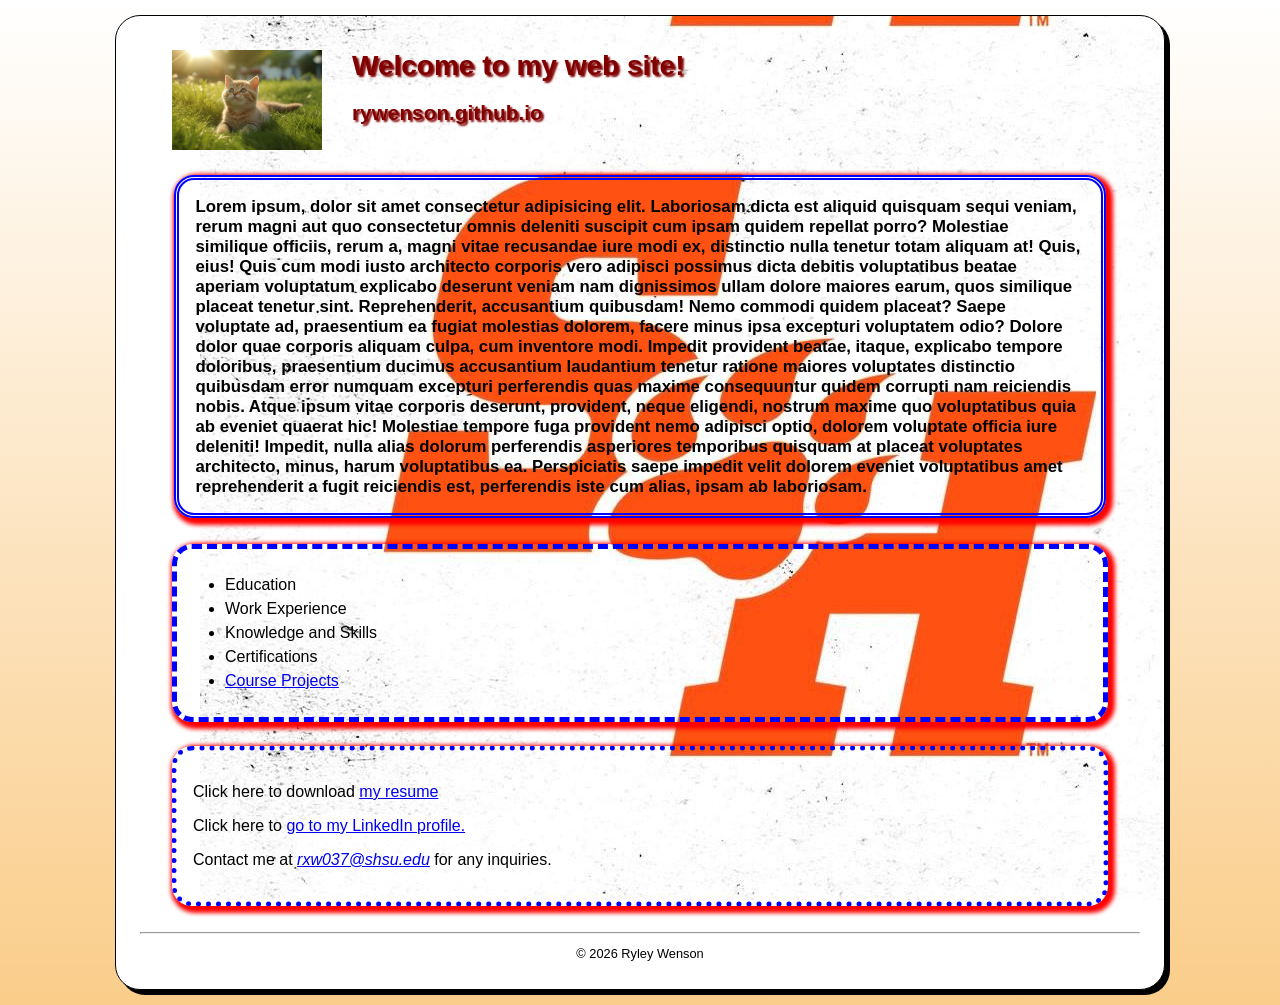
<file: index.html>
<!DOCTYPE html>
<html lang="en">
<head>
    <meta charset="UTF-8">
    <meta name="viewport" content="width=device-width, initial-scale=1.0">
    <meta name="description" content="Ryley Wenson's personal web site">
    <meta name="keywords" content="ryley, wenson, shsu, mis, coba, student">
    <title>Ryley Wenson's personal web site</title>
    <link rel="stylesheet" href="styles/main.css">
</head>
<body>
   <header>
    <img src="/images/cat.jpg" alt="A cat" height="100">
    <h1 class="shadow">Welcome to my web site!</h1>
    <h2 class="shadow">rywenson.github.io</h2>
   </header> 
   <main>
    <h3>Lorem ipsum, dolor sit amet consectetur adipisicing elit. Laboriosam dicta est aliquid quisquam sequi veniam, rerum magni aut quo consectetur omnis deleniti suscipit cum ipsam quidem repellat porro? Molestiae similique officiis, rerum a, magni vitae recusandae iure modi ex, distinctio nulla tenetur totam aliquam at! Quis, eius! Quis cum modi iusto architecto corporis vero adipisci possimus dicta debitis voluptatibus beatae aperiam voluptatum explicabo deserunt veniam nam dignissimos ullam dolore maiores earum, quos similique placeat tenetur sint. Reprehenderit, accusantium quibusdam! Nemo commodi quidem placeat? Saepe voluptate ad, praesentium ea fugiat molestias dolorem, facere minus ipsa excepturi voluptatem odio? Dolore dolor quae corporis aliquam culpa, cum inventore modi. Impedit provident beatae, itaque, explicabo tempore doloribus, praesentium ducimus accusantium laudantium tenetur ratione maiores voluptates distinctio quibusdam error numquam excepturi perferendis quas maxime consequuntur quidem corrupti nam reiciendis nobis. Atque ipsum vitae corporis deserunt, provident, neque eligendi, nostrum maxime quo voluptatibus quia ab eveniet quaerat hic! Molestiae tempore fuga provident nemo adipisci optio, dolorem voluptate officia iure deleniti! Impedit, nulla alias dolorum perferendis asperiores temporibus quisquam at placeat voluptates architecto, minus, harum voluptatibus ea. Perspiciatis saepe impedit velit dolorem eveniet voluptatibus amet reprehenderit a fugit reiciendis est, perferendis iste cum alias, ipsam ab laboriosam.</h3>
    <nav>
        <ul id="list">
            <li>Education</li>
            <li>Work Experience</li>
            <li>Knowledge and Skills</li>
            <li>Certifications</li>
            <li><a href="#">Course Projects</a></li>
        </ul>
    </nav>
    <div class="contact"> 
       <p>Click here to download <a href= "/files/resume.pdf"> my resume</a></p>
       <p>Click here to <a href="https://www.linkedin.com/in/ryley-wenson-927606408" target= "_blank" > go to my LinkedIn profile.</a></p>
       <p>Contact me at <em><a href="mailto:rxw037@shsu.edu">rxw037@shsu.edu</a></em> for any inquiries.</p>
       </div>
   </main>
   <br>
   <hr>
   <footer>
    <p class="copyright">&copy; 2026 Ryley Wenson</p>
   </footer>
</body>
</html>
</file>
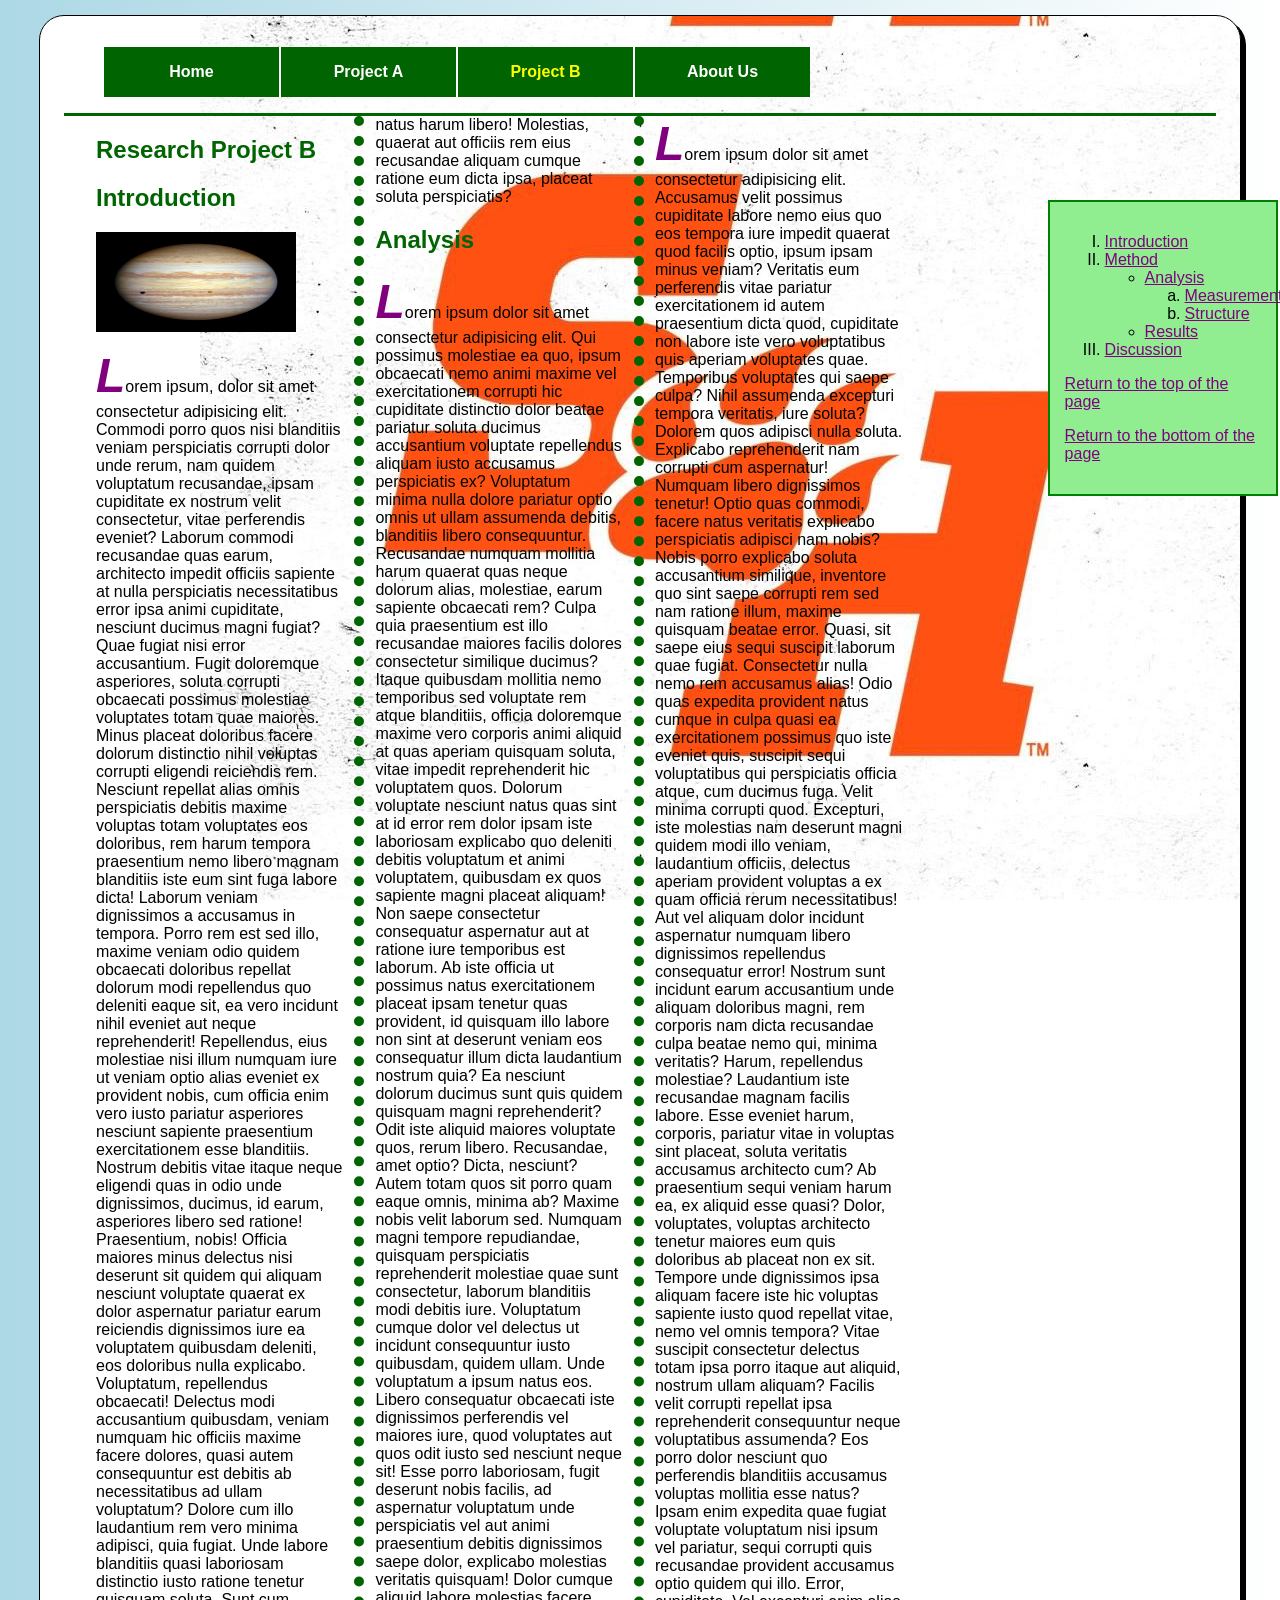
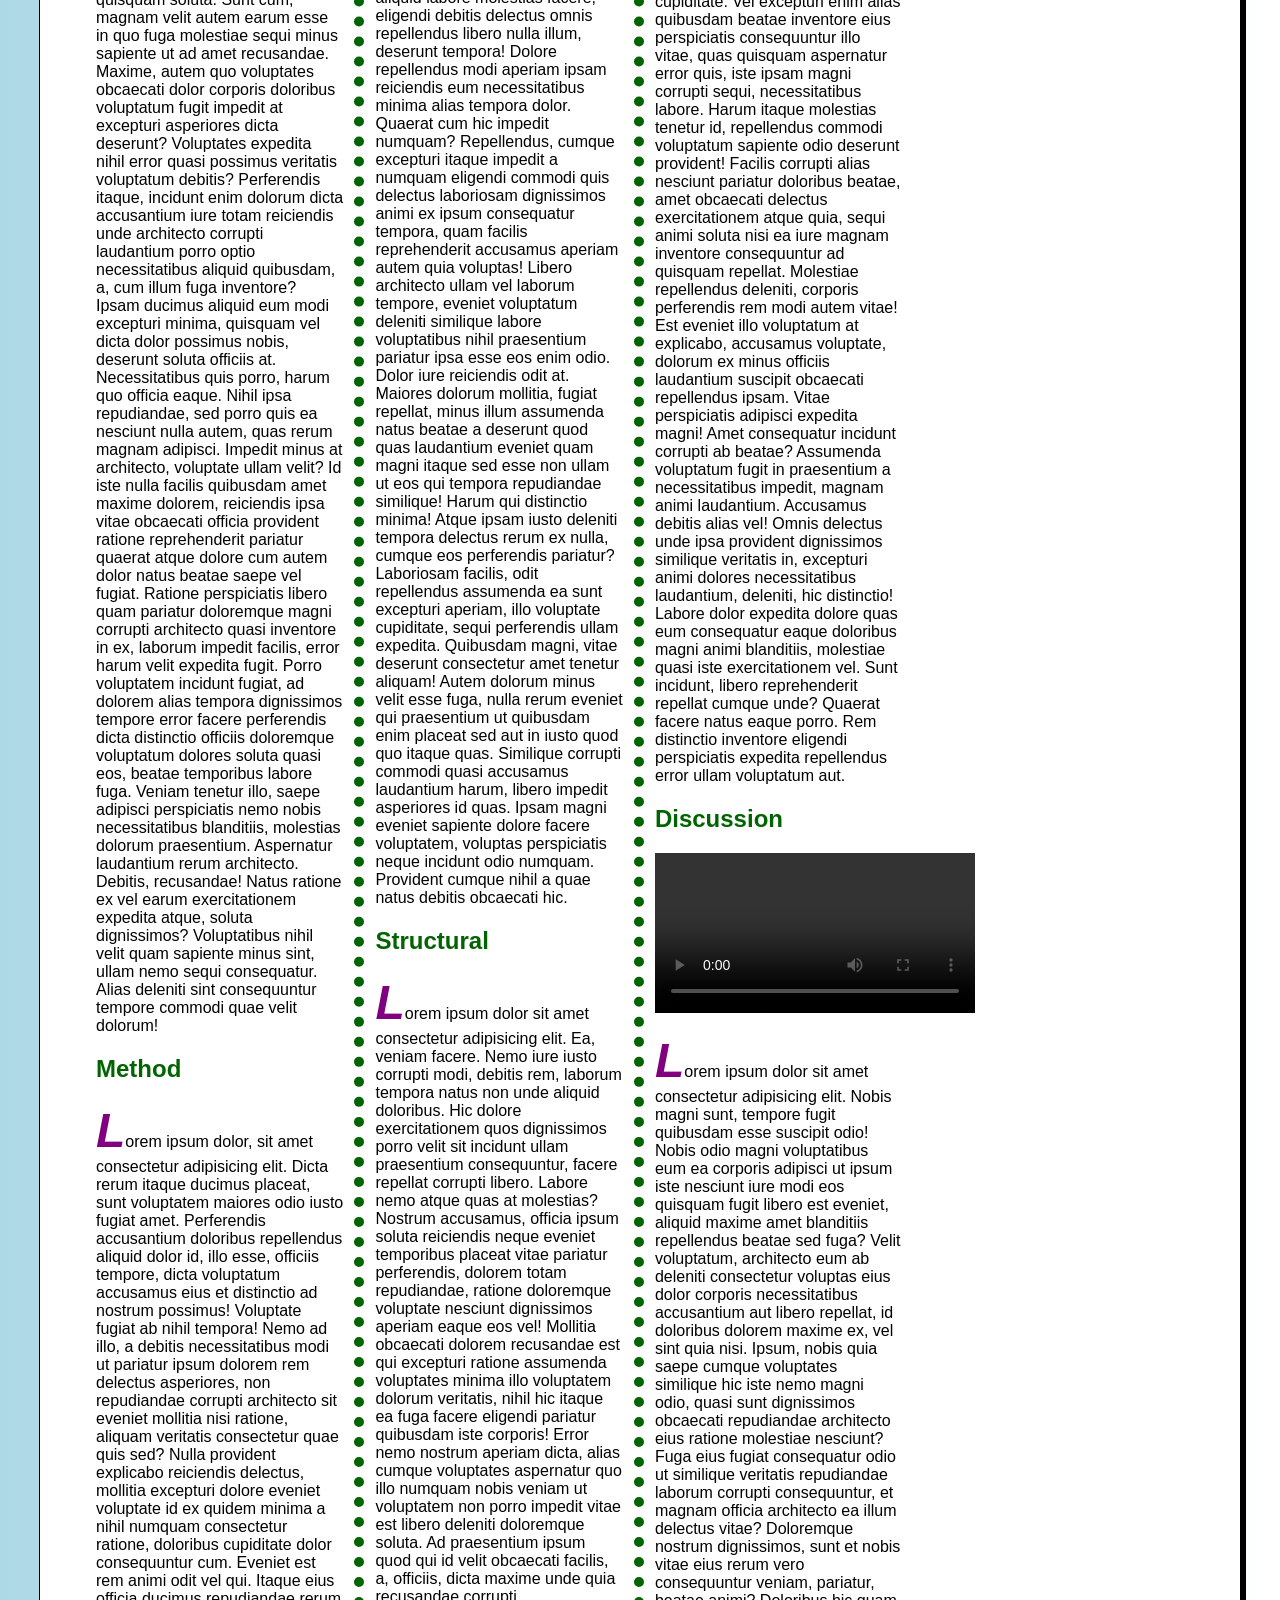
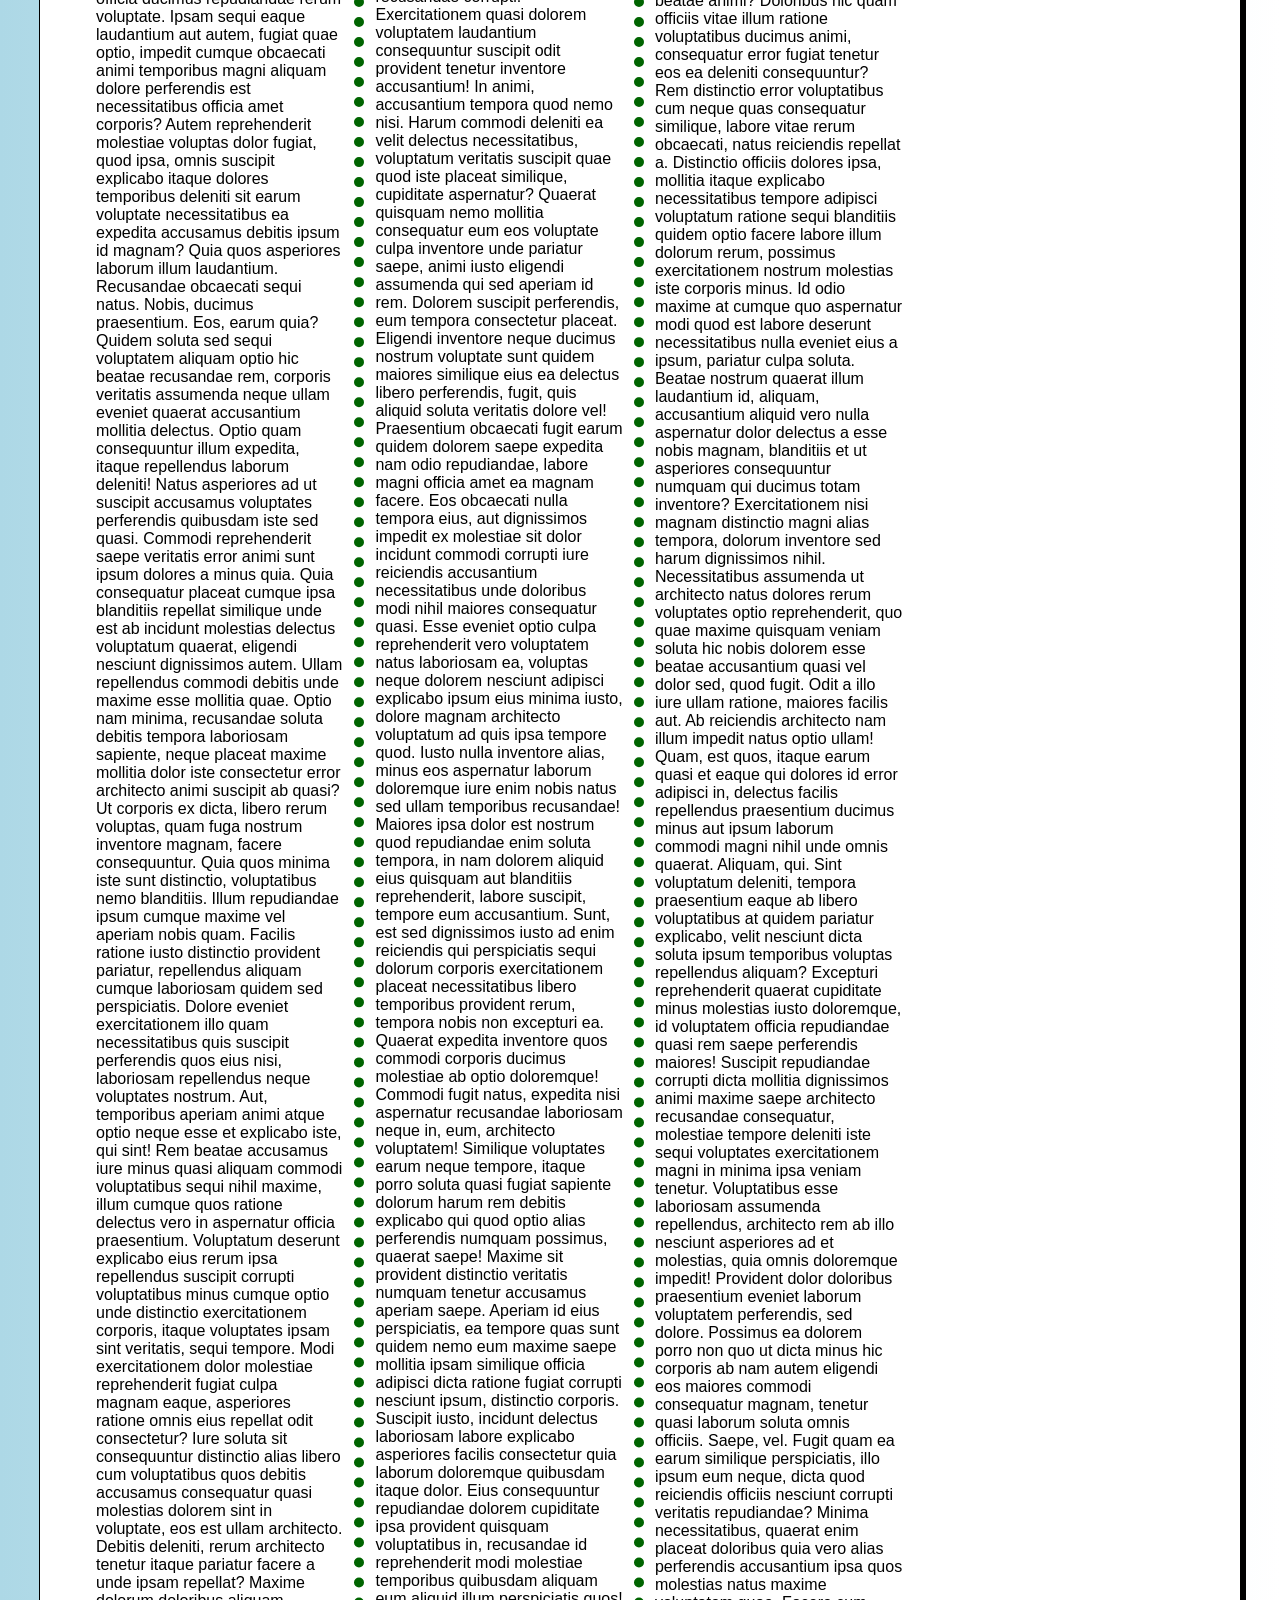
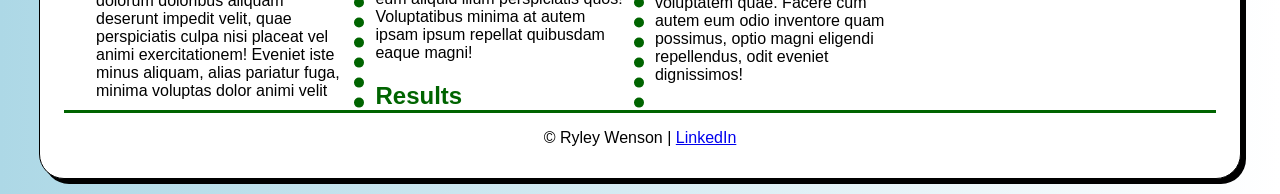
<file: exam.html>
<!DOCTYPE html>
<html lang="en">
<head>
    <meta charset="UTF-8">
    <meta name="viewport" content="width=device-width, initial-scale=1.0">
    <title>Exam</title>
    <link rel="stylesheet" href="styles/exam.css">
</head>
<body>
    <a id="top"></a>
    <header>
  <nav id="nav_menu">
    <ul>
        <li><a href="index.html">Home</a></li>
        <li><a href="project.html">Project A</a></li>
        <li><a href="exam.html" class="current">Project B</a></li>
        <li><a href="#" class="lastitem">About Us</a></li>
    </ul>
  </nav>
    </header>
    <main>
 <article>
    <h1>Research Project B</h1>
    <h2 id="intro">Introduction</h2>
    <a href="https://science.nasa.gov/asset/hubble/jupiter-11/" target="_blank">
    <img src="images/jupiter.jpg" alt="Jupiter's image" height="100">
</a>
    <p>Lorem ipsum, dolor sit amet consectetur adipisicing elit. Commodi porro quos nisi blanditiis veniam perspiciatis corrupti dolor unde rerum, nam quidem voluptatum recusandae, ipsam cupiditate ex nostrum velit consectetur, vitae perferendis eveniet? Laborum commodi recusandae quas earum, architecto impedit officiis sapiente at nulla perspiciatis necessitatibus error ipsa animi cupiditate, nesciunt ducimus magni fugiat? Quae fugiat nisi error accusantium. Fugit doloremque asperiores, soluta corrupti obcaecati possimus molestiae voluptates totam quae maiores. Minus placeat doloribus facere dolorum distinctio nihil voluptas corrupti eligendi reiciendis rem. Nesciunt repellat alias omnis perspiciatis debitis maxime voluptas totam voluptates eos doloribus, rem harum tempora praesentium nemo libero magnam blanditiis iste eum sint fuga labore dicta! Laborum veniam dignissimos a accusamus in tempora. Porro rem est sed illo, maxime veniam odio quidem obcaecati doloribus repellat dolorum modi repellendus quo deleniti eaque sit, ea vero incidunt nihil eveniet aut neque reprehenderit! Repellendus, eius molestiae nisi illum numquam iure ut veniam optio alias eveniet ex provident nobis, cum officia enim vero iusto pariatur asperiores nesciunt sapiente praesentium exercitationem esse blanditiis. Nostrum debitis vitae itaque neque eligendi quas in odio unde dignissimos, ducimus, id earum, asperiores libero sed ratione! Praesentium, nobis! Officia maiores minus delectus nisi deserunt sit quidem qui aliquam nesciunt voluptate quaerat ex dolor aspernatur pariatur earum reiciendis dignissimos iure ea voluptatem quibusdam deleniti, eos doloribus nulla explicabo. Voluptatum, repellendus obcaecati! Delectus modi accusantium quibusdam, veniam numquam hic officiis maxime facere dolores, quasi autem consequuntur est debitis ab necessitatibus ad ullam voluptatum? Dolore cum illo laudantium rem vero minima adipisci, quia fugiat. Unde labore blanditiis quasi laboriosam distinctio iusto ratione tenetur quisquam soluta. Sunt cum, magnam velit autem earum esse in quo fuga molestiae sequi minus sapiente ut ad amet recusandae. Maxime, autem quo voluptates obcaecati dolor corporis doloribus voluptatum fugit impedit at excepturi asperiores dicta deserunt? Voluptates expedita nihil error quasi possimus veritatis voluptatum debitis? Perferendis itaque, incidunt enim dolorum dicta accusantium iure totam reiciendis unde architecto corrupti laudantium porro optio necessitatibus aliquid quibusdam, a, cum illum fuga inventore? Ipsam ducimus aliquid eum modi excepturi minima, quisquam vel dicta dolor possimus nobis, deserunt soluta officiis at. Necessitatibus quis porro, harum quo officia eaque. Nihil ipsa repudiandae, sed porro quis ea nesciunt nulla autem, quas rerum magnam adipisci. Impedit minus at architecto, voluptate ullam velit? Id iste nulla facilis quibusdam amet maxime dolorem, reiciendis ipsa vitae obcaecati officia provident ratione reprehenderit pariatur quaerat atque dolore cum autem dolor natus beatae saepe vel fugiat. Ratione perspiciatis libero quam pariatur doloremque magni corrupti architecto quasi inventore in ex, laborum impedit facilis, error harum velit expedita fugit. Porro voluptatem incidunt fugiat, ad dolorem alias tempora dignissimos tempore error facere perferendis dicta distinctio officiis doloremque voluptatum dolores soluta quasi eos, beatae temporibus labore fuga. Veniam tenetur illo, saepe adipisci perspiciatis nemo nobis necessitatibus blanditiis, molestias dolorum praesentium. Aspernatur laudantium rerum architecto. Debitis, recusandae! Natus ratione ex vel earum exercitationem expedita atque, soluta dignissimos? Voluptatibus nihil velit quam sapiente minus sint, ullam nemo sequi consequatur. Alias deleniti sint consequuntur tempore commodi quae velit dolorum!</p>
    <h2 id="method">Method</h2>
    <p>Lorem ipsum dolor, sit amet consectetur adipisicing elit. Dicta rerum itaque ducimus placeat, sunt voluptatem maiores odio iusto fugiat amet. Perferendis accusantium doloribus repellendus aliquid dolor id, illo esse, officiis tempore, dicta voluptatum accusamus eius et distinctio ad nostrum possimus! Voluptate fugiat ab nihil tempora! Nemo ad illo, a debitis necessitatibus modi ut pariatur ipsum dolorem rem delectus asperiores, non repudiandae corrupti architecto sit eveniet mollitia nisi ratione, aliquam veritatis consectetur quae quis sed? Nulla provident explicabo reiciendis delectus, mollitia excepturi dolore eveniet voluptate id ex quidem minima a nihil numquam consectetur ratione, doloribus cupiditate dolor consequuntur cum. Eveniet est rem animi odit vel qui. Itaque eius officia ducimus repudiandae rerum voluptate. Ipsam sequi eaque laudantium aut autem, fugiat quae optio, impedit cumque obcaecati animi temporibus magni aliquam dolore perferendis est necessitatibus officia amet corporis? Autem reprehenderit molestiae voluptas dolor fugiat, quod ipsa, omnis suscipit explicabo itaque dolores temporibus deleniti sit earum voluptate necessitatibus ea expedita accusamus debitis ipsum id magnam? Quia quos asperiores laborum illum laudantium. Recusandae obcaecati sequi natus. Nobis, ducimus praesentium. Eos, earum quia? Quidem soluta sed sequi voluptatem aliquam optio hic beatae recusandae rem, corporis veritatis assumenda neque ullam eveniet quaerat accusantium mollitia delectus. Optio quam consequuntur illum expedita, itaque repellendus laborum deleniti! Natus asperiores ad ut suscipit accusamus voluptates perferendis quibusdam iste sed quasi. Commodi reprehenderit saepe veritatis error animi sunt ipsum dolores a minus quia. Quia consequatur placeat cumque ipsa blanditiis repellat similique unde est ab incidunt molestias delectus voluptatum quaerat, eligendi nesciunt dignissimos autem. Ullam repellendus commodi debitis unde maxime esse mollitia quae. Optio nam minima, recusandae soluta debitis tempora laboriosam sapiente, neque placeat maxime mollitia dolor iste consectetur error architecto animi suscipit ab quasi? Ut corporis ex dicta, libero rerum voluptas, quam fuga nostrum inventore magnam, facere consequuntur. Quia quos minima iste sunt distinctio, voluptatibus nemo blanditiis. Illum repudiandae ipsum cumque maxime vel aperiam nobis quam. Facilis ratione iusto distinctio provident pariatur, repellendus aliquam cumque laboriosam quidem sed perspiciatis. Dolore eveniet exercitationem illo quam necessitatibus quis suscipit perferendis quos eius nisi, laboriosam repellendus neque voluptates nostrum. Aut, temporibus aperiam animi atque optio neque esse et explicabo iste, qui sint! Rem beatae accusamus iure minus quasi aliquam commodi voluptatibus sequi nihil maxime, illum cumque quos ratione delectus vero in aspernatur officia praesentium. Voluptatum deserunt explicabo eius rerum ipsa repellendus suscipit corrupti voluptatibus minus cumque optio unde distinctio exercitationem corporis, itaque voluptates ipsam sint veritatis, sequi tempore. Modi exercitationem dolor molestiae reprehenderit fugiat culpa magnam eaque, asperiores ratione omnis eius repellat odit consectetur? Iure soluta sit consequuntur distinctio alias libero cum voluptatibus quos debitis accusamus consequatur quasi molestias dolorem sint in voluptate, eos est ullam architecto. Debitis deleniti, rerum architecto tenetur itaque pariatur facere a unde ipsam repellat? Maxime dolorum doloribus aliquam deserunt impedit velit, quae perspiciatis culpa nisi placeat vel animi exercitationem! Eveniet iste minus aliquam, alias pariatur fuga, minima voluptas dolor animi velit natus harum libero! Molestias, quaerat aut officiis rem eius recusandae aliquam cumque ratione eum dicta ipsa, placeat soluta perspiciatis?</p>
    <h2 id="analysis">Analysis</h2>
    <p>Lorem ipsum dolor sit amet consectetur adipisicing elit. Qui possimus molestiae ea quo, ipsum obcaecati nemo animi maxime vel exercitationem corrupti hic cupiditate distinctio dolor beatae pariatur soluta ducimus accusantium voluptate repellendus aliquam iusto accusamus perspiciatis ex? Voluptatum minima nulla dolore pariatur optio omnis ut ullam assumenda debitis, blanditiis libero consequuntur. Recusandae numquam mollitia harum quaerat quas neque dolorum alias, molestiae, earum sapiente obcaecati rem? Culpa quia praesentium est illo recusandae maiores facilis dolores consectetur similique ducimus? Itaque quibusdam mollitia nemo temporibus sed voluptate rem atque blanditiis, officia doloremque maxime vero corporis animi aliquid at quas aperiam quisquam soluta, vitae impedit reprehenderit hic voluptatem quos. Dolorum voluptate nesciunt natus quas sint at id error rem dolor ipsam iste laboriosam explicabo quo deleniti debitis voluptatum et animi voluptatem, quibusdam ex quos sapiente magni placeat aliquam! Non saepe consectetur consequatur aspernatur aut at ratione iure temporibus est laborum. Ab iste officia ut possimus natus exercitationem placeat ipsam tenetur quas provident, id quisquam illo labore non sint at deserunt veniam eos consequatur illum dicta laudantium nostrum quia? Ea nesciunt dolorum ducimus sunt quis quidem quisquam magni reprehenderit? Odit iste aliquid maiores voluptate quos, rerum libero. Recusandae, amet optio? Dicta, nesciunt? Autem totam quos sit porro quam eaque omnis, minima ab? Maxime nobis velit laborum sed. Numquam magni tempore repudiandae, quisquam perspiciatis reprehenderit molestiae quae sunt consectetur, laborum blanditiis modi debitis iure. Voluptatum cumque dolor vel delectus ut incidunt consequuntur iusto quibusdam, quidem ullam. Unde voluptatum a ipsum natus eos. Libero consequatur obcaecati iste dignissimos perferendis vel maiores iure, quod voluptates aut quos odit iusto sed nesciunt neque sit! Esse porro laboriosam, fugit deserunt nobis facilis, ad aspernatur voluptatum unde perspiciatis vel aut animi praesentium debitis dignissimos saepe dolor, explicabo molestias veritatis quisquam! Dolor cumque aliquid labore molestias facere, eligendi debitis delectus omnis repellendus libero nulla illum, deserunt tempora! Dolore repellendus modi aperiam ipsam reiciendis eum necessitatibus minima alias tempora dolor. Quaerat cum hic impedit numquam? Repellendus, cumque excepturi itaque impedit a numquam eligendi commodi quis delectus laboriosam dignissimos animi ex ipsum consequatur tempora, quam facilis reprehenderit accusamus aperiam autem quia voluptas! Libero architecto ullam vel laborum tempore, eveniet voluptatum deleniti similique labore voluptatibus nihil praesentium pariatur ipsa esse eos enim odio. Dolor iure reiciendis odit at. Maiores dolorum mollitia, fugiat repellat, minus illum assumenda natus beatae a deserunt quod quas laudantium eveniet quam magni itaque sed esse non ullam ut eos qui tempora repudiandae similique! Harum qui distinctio minima! Atque ipsam iusto deleniti tempora delectus rerum ex nulla, cumque eos perferendis pariatur? Laboriosam facilis, odit repellendus assumenda ea sunt excepturi aperiam, illo voluptate cupiditate, sequi perferendis ullam expedita. Quibusdam magni, vitae deserunt consectetur amet tenetur aliquam! Autem dolorum minus velit esse fuga, nulla rerum eveniet qui praesentium ut quibusdam enim placeat sed aut in iusto quod quo itaque quas. Similique corrupti commodi quasi accusamus laudantium harum, libero impedit asperiores id quas. Ipsam magni eveniet sapiente dolore facere voluptatem, voluptas perspiciatis neque incidunt odio numquam. Provident cumque nihil a quae natus debitis obcaecati hic.</p>
    <h2 id="structure">Structural</h2>
    <p>Lorem ipsum dolor sit amet consectetur adipisicing elit. Ea, veniam facere. Nemo iure iusto corrupti modi, debitis rem, laborum tempora natus non unde aliquid doloribus. Hic dolore exercitationem quos dignissimos porro velit sit incidunt ullam praesentium consequuntur, facere repellat corrupti libero. Labore nemo atque quas at molestias? Nostrum accusamus, officia ipsum soluta reiciendis neque eveniet temporibus placeat vitae pariatur perferendis, dolorem totam repudiandae, ratione doloremque voluptate nesciunt dignissimos aperiam eaque eos vel! Mollitia obcaecati dolorem recusandae est qui excepturi ratione assumenda voluptates minima illo voluptatem dolorum veritatis, nihil hic itaque ea fuga facere eligendi pariatur quibusdam iste corporis! Error nemo nostrum aperiam dicta, alias cumque voluptates aspernatur quo illo numquam nobis veniam ut voluptatem non porro impedit vitae est libero deleniti doloremque soluta. Ad praesentium ipsum quod qui id velit obcaecati facilis, a, officiis, dicta maxime unde quia recusandae corrupti. Exercitationem quasi dolorem voluptatem laudantium consequuntur suscipit odit provident tenetur inventore accusantium! In animi, accusantium tempora quod nemo nisi. Harum commodi deleniti ea velit delectus necessitatibus, voluptatum veritatis suscipit quae quod iste placeat similique, cupiditate aspernatur? Quaerat quisquam nemo mollitia consequatur eum eos voluptate culpa inventore unde pariatur saepe, animi iusto eligendi assumenda qui sed aperiam id rem. Dolorem suscipit perferendis, eum tempora consectetur placeat. Eligendi inventore neque ducimus nostrum voluptate sunt quidem maiores similique eius ea delectus libero perferendis, fugit, quis aliquid soluta veritatis dolore vel! Praesentium obcaecati fugit earum quidem dolorem saepe expedita nam odio repudiandae, labore magni officia amet ea magnam facere. Eos obcaecati nulla tempora eius, aut dignissimos impedit ex molestiae sit dolor incidunt commodi corrupti iure reiciendis accusantium necessitatibus unde doloribus modi nihil maiores consequatur quasi. Esse eveniet optio culpa reprehenderit vero voluptatem natus laboriosam ea, voluptas neque dolorem nesciunt adipisci explicabo ipsum eius minima iusto, dolore magnam architecto voluptatum ad quis ipsa tempore quod. Iusto nulla inventore alias, minus eos aspernatur laborum doloremque iure enim nobis natus sed ullam temporibus recusandae! Maiores ipsa dolor est nostrum quod repudiandae enim soluta tempora, in nam dolorem aliquid eius quisquam aut blanditiis reprehenderit, labore suscipit, tempore eum accusantium. Sunt, est sed dignissimos iusto ad enim reiciendis qui perspiciatis sequi dolorum corporis exercitationem placeat necessitatibus libero temporibus provident rerum, tempora nobis non excepturi ea. Quaerat expedita inventore quos commodi corporis ducimus molestiae ab optio doloremque! Commodi fugit natus, expedita nisi aspernatur recusandae laboriosam neque in, eum, architecto voluptatem! Similique voluptates earum neque tempore, itaque porro soluta quasi fugiat sapiente dolorum harum rem debitis explicabo qui quod optio alias perferendis numquam possimus, quaerat saepe! Maxime sit provident distinctio veritatis numquam tenetur accusamus aperiam saepe. Aperiam id eius perspiciatis, ea tempore quas sunt quidem nemo eum maxime saepe mollitia ipsam similique officia adipisci dicta ratione fugiat corrupti nesciunt ipsum, distinctio corporis. Suscipit iusto, incidunt delectus laboriosam labore explicabo asperiores facilis consectetur quia laborum doloremque quibusdam itaque dolor. Eius consequuntur repudiandae dolorem cupiditate ipsa provident quisquam voluptatibus in, recusandae id reprehenderit modi molestiae temporibus quibusdam aliquam eum aliquid illum perspiciatis quos! Voluptatibus minima at autem ipsam ipsum repellat quibusdam eaque magni!</p>
    <h2 id="results">Results</h2>
    <p>Lorem ipsum dolor sit amet consectetur adipisicing elit. Accusamus velit possimus cupiditate labore nemo eius quo eos tempora iure impedit quaerat quod facilis optio, ipsum ipsam minus veniam? Veritatis eum perferendis vitae pariatur exercitationem id autem praesentium dicta quod, cupiditate non labore iste vero voluptatibus quis aperiam voluptates quae. Temporibus voluptates qui saepe culpa? Nihil assumenda excepturi tempora veritatis, iure soluta? Dolorem quos adipisci nulla soluta. Explicabo reprehenderit nam corrupti cum aspernatur! Numquam libero dignissimos tenetur! Optio quas commodi, facere natus veritatis explicabo perspiciatis adipisci nam nobis? Nobis porro explicabo soluta accusantium similique, inventore quo sint saepe corrupti rem sed nam ratione illum, maxime quisquam beatae error. Quasi, sit saepe eius sequi suscipit laborum quae fugiat. Consectetur nulla nemo rem accusamus alias! Odio quas expedita provident natus cumque in culpa quasi ea exercitationem possimus quo iste eveniet quis, suscipit sequi voluptatibus qui perspiciatis officia atque, cum ducimus fuga. Velit minima corrupti quod. Excepturi, iste molestias nam deserunt magni quidem modi illo veniam, laudantium officiis, delectus aperiam provident voluptas a ex quam officia rerum necessitatibus! Aut vel aliquam dolor incidunt aspernatur numquam libero dignissimos repellendus consequatur error! Nostrum sunt incidunt earum accusantium unde aliquam doloribus magni, rem corporis nam dicta recusandae culpa beatae nemo qui, minima veritatis? Harum, repellendus molestiae? Laudantium iste recusandae magnam facilis labore. Esse eveniet harum, corporis, pariatur vitae in voluptas sint placeat, soluta veritatis accusamus architecto cum? Ab praesentium sequi veniam harum ea, ex aliquid esse quasi? Dolor, voluptates, voluptas architecto tenetur maiores eum quis doloribus ab placeat non ex sit. Tempore unde dignissimos ipsa aliquam facere iste hic voluptas sapiente iusto quod repellat vitae, nemo vel omnis tempora? Vitae suscipit consectetur delectus totam ipsa porro itaque aut aliquid, nostrum ullam aliquam? Facilis velit corrupti repellat ipsa reprehenderit consequuntur neque voluptatibus assumenda? Eos porro dolor nesciunt quo perferendis blanditiis accusamus voluptas mollitia esse natus? Ipsam enim expedita quae fugiat voluptate voluptatum nisi ipsum vel pariatur, sequi corrupti quis recusandae provident accusamus optio quidem qui illo. Error, cupiditate. Vel excepturi enim alias quibusdam beatae inventore eius perspiciatis consequuntur illo vitae, quas quisquam aspernatur error quis, iste ipsam magni corrupti sequi, necessitatibus labore. Harum itaque molestias tenetur id, repellendus commodi voluptatum sapiente odio deserunt provident! Facilis corrupti alias nesciunt pariatur doloribus beatae, amet obcaecati delectus exercitationem atque quia, sequi animi soluta nisi ea iure magnam inventore consequuntur ad quisquam repellat. Molestiae repellendus deleniti, corporis perferendis rem modi autem vitae! Est eveniet illo voluptatum at explicabo, accusamus voluptate, dolorum ex minus officiis laudantium suscipit obcaecati repellendus ipsam. Vitae perspiciatis adipisci expedita magni! Amet consequatur incidunt corrupti ab beatae? Assumenda voluptatum fugit in praesentium a necessitatibus impedit, magnam animi laudantium. Accusamus debitis alias vel! Omnis delectus unde ipsa provident dignissimos similique veritatis in, excepturi animi dolores necessitatibus laudantium, deleniti, hic distinctio! Labore dolor expedita dolore quas eum consequatur eaque doloribus magni animi blanditiis, molestiae quasi iste exercitationem vel. Sunt incidunt, libero reprehenderit repellat cumque unde? Quaerat facere natus eaque porro. Rem distinctio inventore eligendi perspiciatis expedita repellendus error ullam voluptatum aut.</p>
    <h2 id="discussion">Discussion</h2>
    <video controls width="320">
    <source src="videos/jupiter.mp4" type="video/mp4">
    </video>
    <p>Lorem ipsum dolor sit amet consectetur adipisicing elit. Nobis magni sunt, tempore fugit quibusdam esse suscipit odio! Nobis odio magni voluptatibus eum ea corporis adipisci ut ipsum iste nesciunt iure modi eos quisquam fugit libero est eveniet, aliquid maxime amet blanditiis repellendus beatae sed fuga? Velit voluptatum, architecto eum ab deleniti consectetur voluptas eius dolor corporis necessitatibus accusantium aut libero repellat, id doloribus dolorem maxime ex, vel sint quia nisi. Ipsum, nobis quia saepe cumque voluptates similique hic iste nemo magni odio, quasi sunt dignissimos obcaecati repudiandae architecto eius ratione molestiae nesciunt? Fuga eius fugiat consequatur odio ut similique veritatis repudiandae laborum corrupti consequuntur, et magnam officia architecto ea illum delectus vitae? Doloremque nostrum dignissimos, sunt et nobis vitae eius rerum vero consequuntur veniam, pariatur, beatae animi? Doloribus hic quam officiis vitae illum ratione voluptatibus ducimus animi, consequatur error fugiat tenetur eos ea deleniti consequuntur? Rem distinctio error voluptatibus cum neque quas consequatur similique, labore vitae rerum obcaecati, natus reiciendis repellat a. Distinctio officiis dolores ipsa, mollitia itaque explicabo necessitatibus tempore adipisci voluptatum ratione sequi blanditiis quidem optio facere labore illum dolorum rerum, possimus exercitationem nostrum molestias iste corporis minus. Id odio maxime at cumque quo aspernatur modi quod est labore deserunt necessitatibus nulla eveniet eius a ipsum, pariatur culpa soluta. Beatae nostrum quaerat illum laudantium id, aliquam, accusantium aliquid vero nulla aspernatur dolor delectus a esse nobis magnam, blanditiis et ut asperiores consequuntur numquam qui ducimus totam inventore? Exercitationem nisi magnam distinctio magni alias tempora, dolorum inventore sed harum dignissimos nihil. Necessitatibus assumenda ut architecto natus dolores rerum voluptates optio reprehenderit, quo quae maxime quisquam veniam soluta hic nobis dolorem esse beatae accusantium quasi vel dolor sed, quod fugit. Odit a illo iure ullam ratione, maiores facilis aut. Ab reiciendis architecto nam illum impedit natus optio ullam! Quam, est quos, itaque earum quasi et eaque qui dolores id error adipisci in, delectus facilis repellendus praesentium ducimus minus aut ipsum laborum commodi magni nihil unde omnis quaerat. Aliquam, qui. Sint voluptatum deleniti, tempora praesentium eaque ab libero voluptatibus at quidem pariatur explicabo, velit nesciunt dicta soluta ipsum temporibus voluptas repellendus aliquam? Excepturi reprehenderit quaerat cupiditate minus molestias iusto doloremque, id voluptatem officia repudiandae quasi rem saepe perferendis maiores! Suscipit repudiandae corrupti dicta mollitia dignissimos animi maxime saepe architecto recusandae consequatur, molestiae tempore deleniti iste sequi voluptates exercitationem magni in minima ipsa veniam tenetur. Voluptatibus esse laboriosam assumenda repellendus, architecto rem ab illo nesciunt asperiores ad et molestias, quia omnis doloremque impedit! Provident dolor doloribus praesentium eveniet laborum voluptatem perferendis, sed dolore. Possimus ea dolorem porro non quo ut dicta minus hic corporis ab nam autem eligendi eos maiores commodi consequatur magnam, tenetur quasi laborum soluta omnis officiis. Saepe, vel. Fugit quam ea earum similique perspiciatis, illo ipsum eum neque, dicta quod reiciendis officiis nesciunt corrupti veritatis repudiandae? Minima necessitatibus, quaerat enim placeat doloribus quia vero alias perferendis accusantium ipsa quos molestias natus maxime voluptatem quae. Facere cum autem eum odio inventore quam possimus, optio magni eligendi repellendus, odit eveniet dignissimos!</p>
</article>
<aside>
    <ol type="I">
        <li><a href="#intro">Introduction</a></li>
        <li>
            <a href="#method">Method</a>
            <ul>
                <li>
                    <a href="#analysis">Analysis</a>
                    <ol type="a">
                        <li><a href="#measurement">Measurement</a></li>
                        <li><a href="#structure">Structure</a></li>
                    </ol>
                </li>
                <li><a href="#results">Results</a></li>
            </ul>
        </li>
        <li><a href="#discussion">Discussion</a></li>
    </ol>
    <p><a href="#top">Return to the top of the page</a></p>
    <p><a href="#bottom">Return to the bottom of the page</a></p>
</aside>
    <footer>
        <p>&copy; Ryley Wenson |
        <a href="https://www.linkedin.com" target="_blank">LinkedIn</a></p>
    </footer>
    <a id="#bottom"></a>
</body>
</html>
</file>
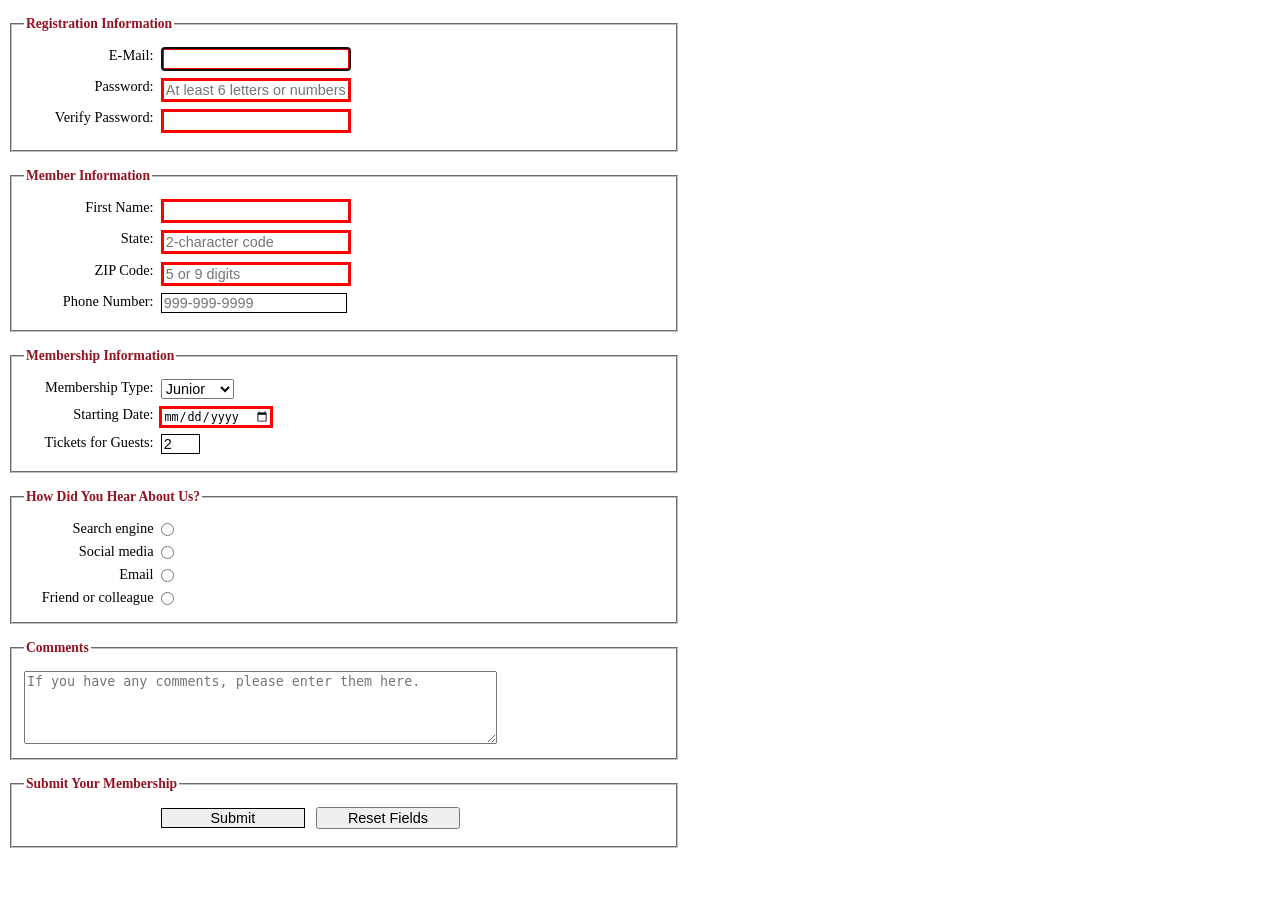
<file: form.html>
<!DOCTYPE html>
<html lang="en">
<head>
    <meta charset="UTF-8">
    <meta name="viewport" content="width=device-width, initial-scale=1.0">
    <title>Q8</title>
    <link rel="stylesheet" href="styles/form.css">
</head>
<body>
    <form action="register_account.html" method="post" id="registration_form"> 

        <fieldset> 
        <legend>Registration Information</legend> 
        <label for="email">E-Mail:</label> 
        <input type="email" name="email" id="email" 
            autofocus required autocomplete="on"><br> 
        <label for="password">Password:</label> 
        <input type="password" name="password" id="password" required 
            placeholder="At least 6 letters or numbers"  
            pattern="[a-zA-Z0-9]{6,}" 
            title="Must be at least 6 alphanumeric characters"> 
        <br> 
        <label for="verify">Verify Password:</label> 
        <input type="password" name="verify" id="verify" required><br> 
        </fieldset> 

        <fieldset> 
        <legend>Member Information</legend> 
        <label for="first_name">First Name:</label> 
        <input type="text" name="first_name" id="first_name" 
            required autocomplete="on"><br>         
        <label for="state">State:</label> 
        <input type="text" name="state" id="state" required  
            maxlength="2"  
            placeholder="2-character code" 
            autocomplete="on"><br> 
        <label for="zip">ZIP Code:</label> 
        <input type="text" name="zip" id="zip" required 
            placeholder="5 or 9 digits"  
            pattern="^\d{5}(-\d{4})?$" 
            title="Either 5 or 9 digits" 
            autocomplete="on"><br> 
        <label for="phone">Phone Number:</label> 
        <input type="tel" name="phone" id="phone" 
            placeholder="999-999-9999"  
            pattern="\d{3}[\-]\d{3}[\-]\d{4}"  
            title="Must be 999-999-999 format" 
            autocomplete="on"><br> 
    </fieldset> 

    <fieldset>
        <legend>Membership Information</legend>
        <label for="membership_type">Membership Type:</label>
        <select name="membership_type" id="membership_type">
            <option value="j">Junior</option>
            <option value="r">Regular</option>
            <option value="c">Charter</option>
        </select><br>
        <label for="starting_date">Starting Date:</label>
        <input type="date" name="starting_date" id="starting_date"
            required><br>
        <label for="tickets">Tickets for Guests:</label>
        <input type="number" name="tickets" id="tickets"
            value="2" min="1" max="4"
            placeholder="from 1 to 4"><br>
    </fieldset>

    <fieldset>
        <legend>How Did You Hear About Us?</legend>
        <input type="radio" name="hear_about" id="seach engine"
            value="search engine">
        <label for="search engine">Search engine</label><br>
        <input type="radio" name="hear_about" id="social media"
            value="social media">
        <label for="social meida">Social media</label><br>
        <input type="radio" name="hear_about" id="email"
            value="email">
        <label for="email">Email</label><br>
        <input type="radio" name="hear_about" id="friend or colleague"
            value="friend or colleague">
        <label for="other">Friend or colleague</label><br>
    </fieldset>

    <fieldset>
        <legend>Comments</legend>
        <textarea name="comments" id="comments"
            placeholder="If you have any comments, please enter them here."></textarea><br>
    </fieldset>

    <fieldset id="buttons">
        <legend>Submit Your Membership</legend>
        <label>&nbsp;</label>
        <input type="submit" id="submit" value="Submit">
        <input type="reset" id="reset" value="Reset Fields"><br>
    </fieldset>
    </form>
</body>
</html>
</file>
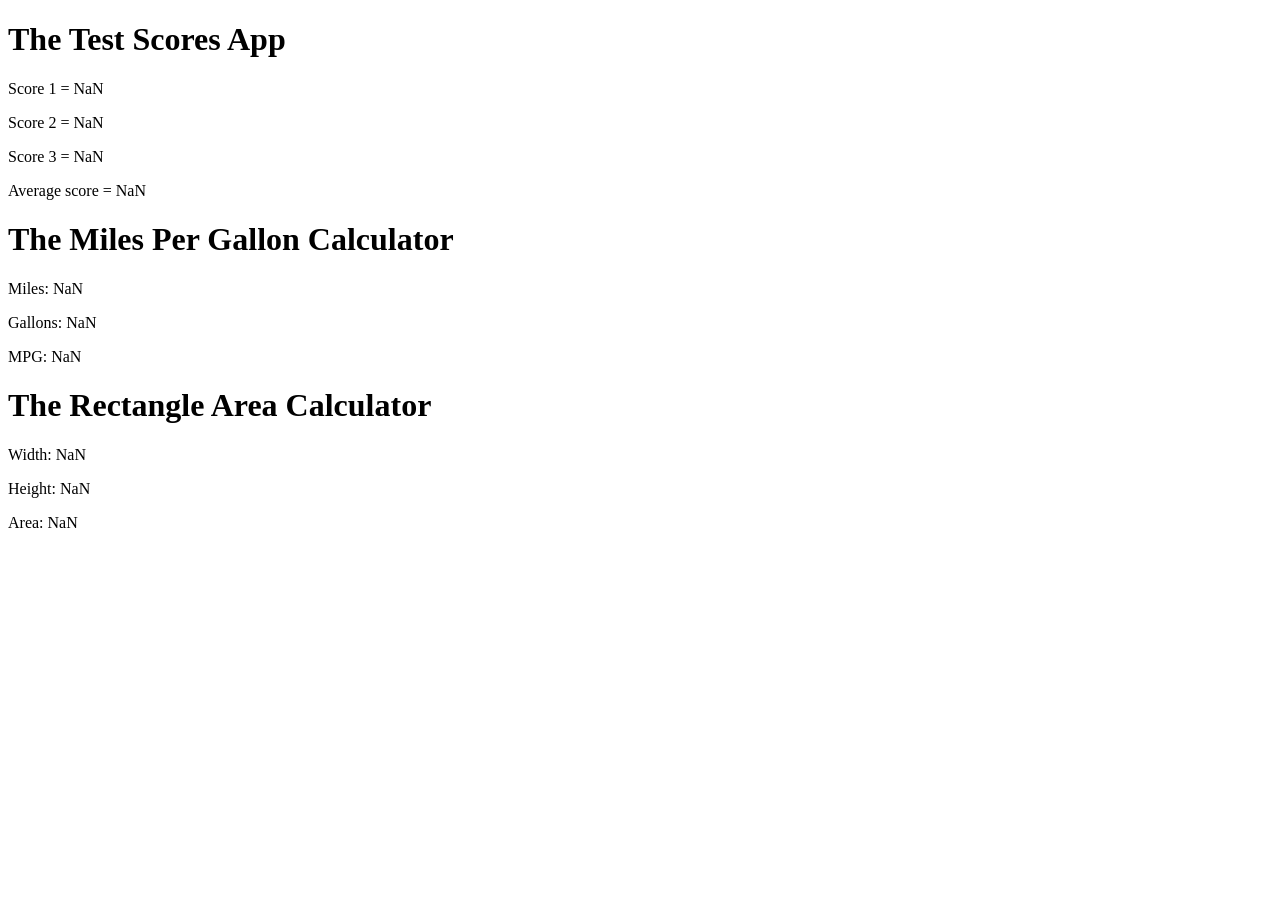
<file: jsdemo.html>
<!DOCTYPE html>
<html lang="en">
<head>
    <meta charset="UTF-8">
    <meta name="viewport" content="width=device-width, initial-scale=1.0">
    <title>Q9</title>
</head>
<body>
    <h1>The Test Scores App</h1>
<script src="test_scores.js"></script>
    <h1>The Miles Per Gallon Calculator</h1>
<script>
const miles = parseInt(prompt("Enter miles driven"));
const gallons = parseInt(prompt("Enter gallons of gas used"));
const mpg = parseFloat(miles/gallons);
const html2 = `<p>Miles: ${miles}</p>
<p>Gallons: ${gallons}</p>
<p>MPG: ${mpg.toFixed(2)}</p>`;
document.write(html2);
</script>
<h1>The Rectangle Area Calculator</h1>
<script>
const width = parseFloat(prompt("Enter width"));
const height = parseFloat(prompt("Enter height"));
const area = width * height;
const html3 = `<p>Width: ${width}</p>
<p>Height: ${height}</p>
<p>Area: ${area.toFixed(3)}</p>`;
document.write(html3);
</script>
</body>
</html>
</file>
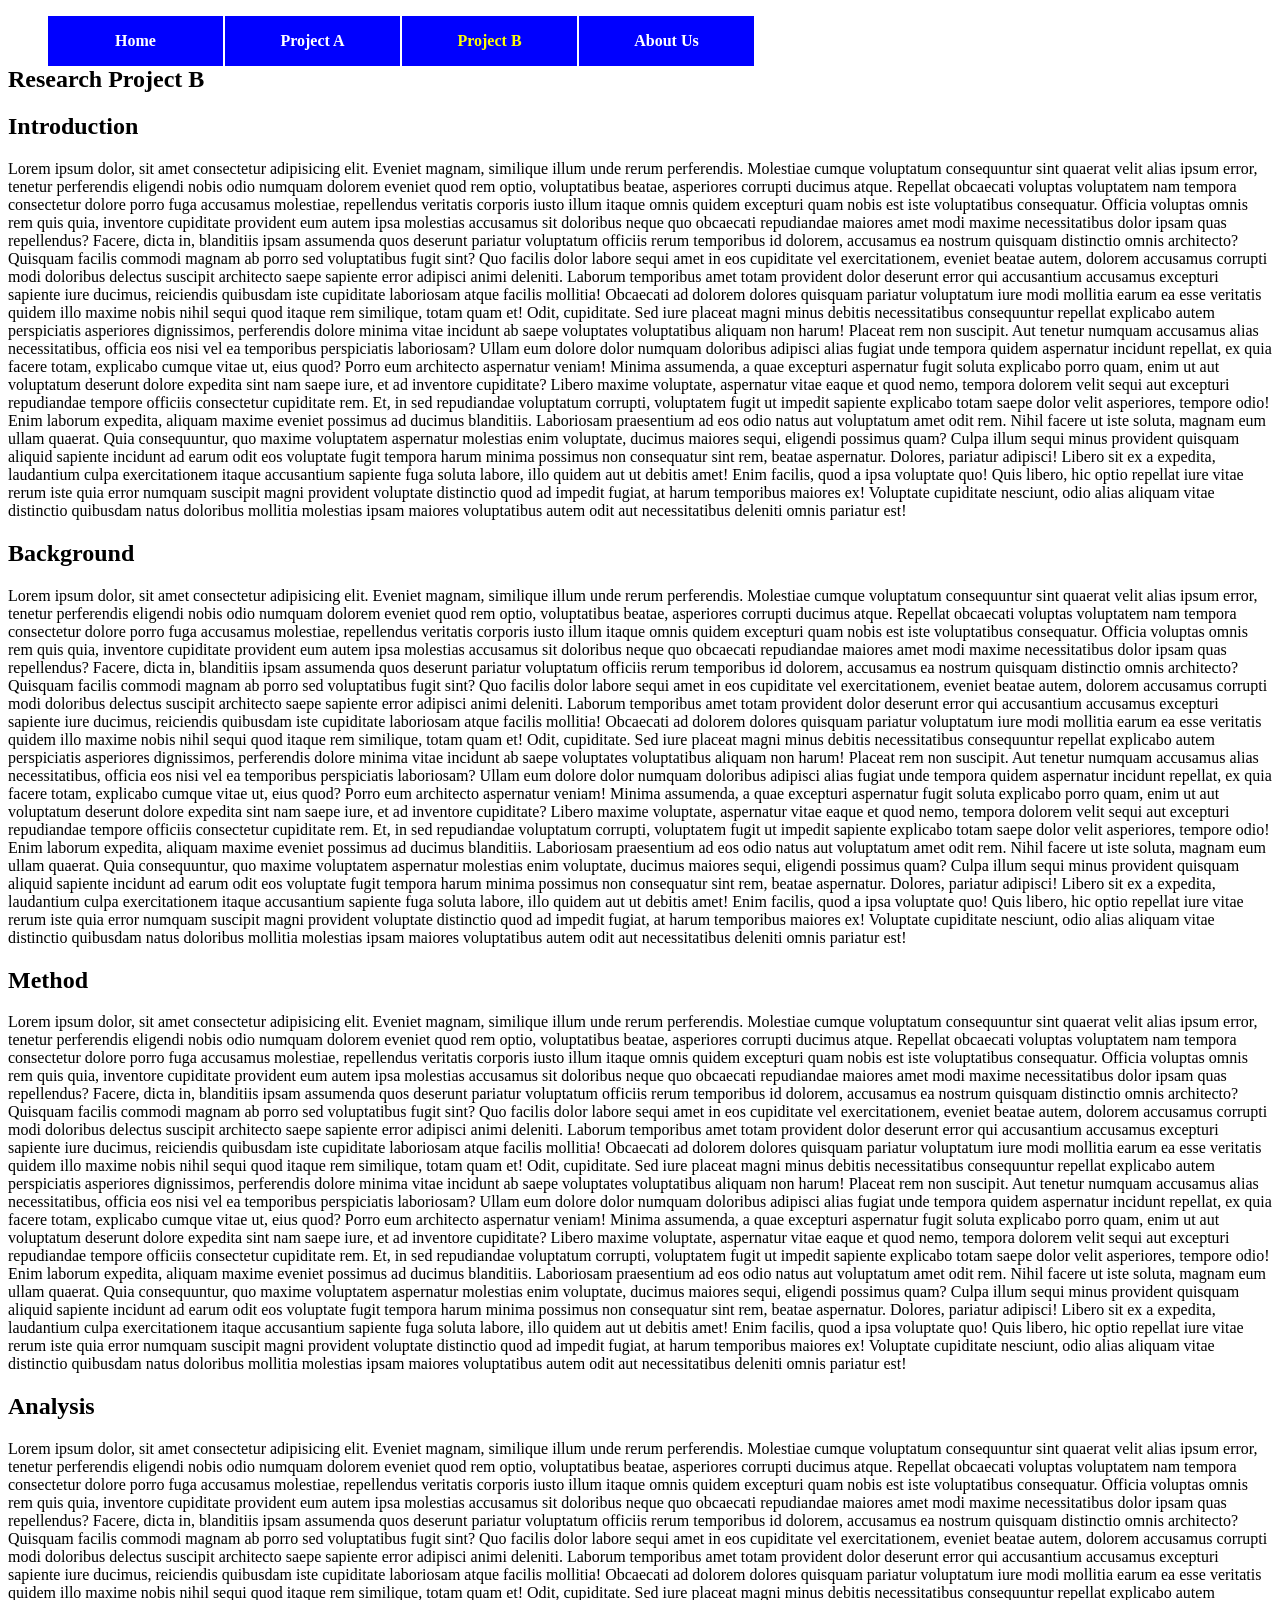
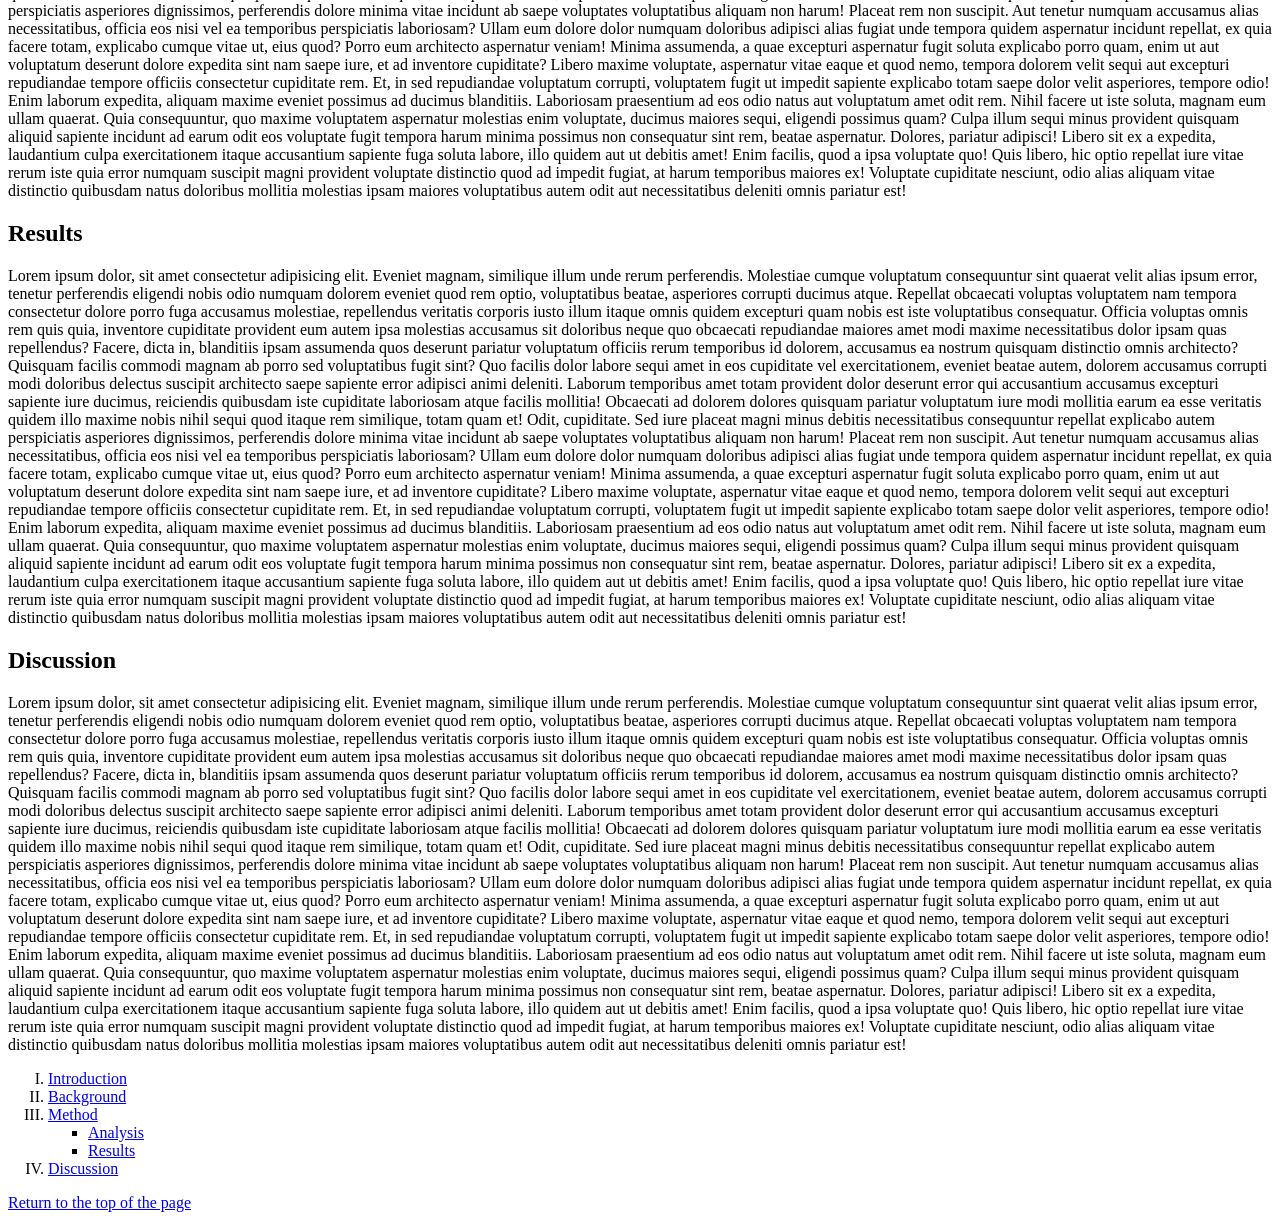
<file: menu.html>
<!DOCTYPE html>
<html lang="en">
<head>
    <meta charset="UTF-8">
    <meta name="viewport" content="width=device-width, initial-scale=1.0">
    <title>Q5</title>
    <link rel="stylesheet" href="styles/menu.css">
</head>
<body>
  <nav id="nav_menu">
    <ul>
        <li><a href="index.html">Home</a></li>
        <li><a href="project.html">Project A</a></li>
        <li><a href="menu.html" class="current">Project B</a></li>
        <li><a href="#" class="lastitem">About Us</a></li>
    </ul>
</nav>  
<article>
    <h1>Research Project B</h1>
    <h2 id="intro">Introduction</h2>
    <p>Lorem ipsum dolor, sit amet consectetur adipisicing elit. Eveniet magnam, similique illum unde rerum perferendis. Molestiae cumque voluptatum consequuntur sint quaerat velit alias ipsum error, tenetur perferendis eligendi nobis odio numquam dolorem eveniet quod rem optio, voluptatibus beatae, asperiores corrupti ducimus atque. Repellat obcaecati voluptas voluptatem nam tempora consectetur dolore porro fuga accusamus molestiae, repellendus veritatis corporis iusto illum itaque omnis quidem excepturi quam nobis est iste voluptatibus consequatur. Officia voluptas omnis rem quis quia, inventore cupiditate provident eum autem ipsa molestias accusamus sit doloribus neque quo obcaecati repudiandae maiores amet modi maxime necessitatibus dolor ipsam quas repellendus? Facere, dicta in, blanditiis ipsam assumenda quos deserunt pariatur voluptatum officiis rerum temporibus id dolorem, accusamus ea nostrum quisquam distinctio omnis architecto? Quisquam facilis commodi magnam ab porro sed voluptatibus fugit sint? Quo facilis dolor labore sequi amet in eos cupiditate vel exercitationem, eveniet beatae autem, dolorem accusamus corrupti modi doloribus delectus suscipit architecto saepe sapiente error adipisci animi deleniti. Laborum temporibus amet totam provident dolor deserunt error qui accusantium accusamus excepturi sapiente iure ducimus, reiciendis quibusdam iste cupiditate laboriosam atque facilis mollitia! Obcaecati ad dolorem dolores quisquam pariatur voluptatum iure modi mollitia earum ea esse veritatis quidem illo maxime nobis nihil sequi quod itaque rem similique, totam quam et! Odit, cupiditate. Sed iure placeat magni minus debitis necessitatibus consequuntur repellat explicabo autem perspiciatis asperiores dignissimos, perferendis dolore minima vitae incidunt ab saepe voluptates voluptatibus aliquam non harum! Placeat rem non suscipit. Aut tenetur numquam accusamus alias necessitatibus, officia eos nisi vel ea temporibus perspiciatis laboriosam? Ullam eum dolore dolor numquam doloribus adipisci alias fugiat unde tempora quidem aspernatur incidunt repellat, ex quia facere totam, explicabo cumque vitae ut, eius quod? Porro eum architecto aspernatur veniam! Minima assumenda, a quae excepturi aspernatur fugit soluta explicabo porro quam, enim ut aut voluptatum deserunt dolore expedita sint nam saepe iure, et ad inventore cupiditate? Libero maxime voluptate, aspernatur vitae eaque et quod nemo, tempora dolorem velit sequi aut excepturi repudiandae tempore officiis consectetur cupiditate rem. Et, in sed repudiandae voluptatum corrupti, voluptatem fugit ut impedit sapiente explicabo totam saepe dolor velit asperiores, tempore odio! Enim laborum expedita, aliquam maxime eveniet possimus ad ducimus blanditiis. Laboriosam praesentium ad eos odio natus aut voluptatum amet odit rem. Nihil facere ut iste soluta, magnam eum ullam quaerat. Quia consequuntur, quo maxime voluptatem aspernatur molestias enim voluptate, ducimus maiores sequi, eligendi possimus quam? Culpa illum sequi minus provident quisquam aliquid sapiente incidunt ad earum odit eos voluptate fugit tempora harum minima possimus non consequatur sint rem, beatae aspernatur. Dolores, pariatur adipisci! Libero sit ex a expedita, laudantium culpa exercitationem itaque accusantium sapiente fuga soluta labore, illo quidem aut ut debitis amet! Enim facilis, quod a ipsa voluptate quo! Quis libero, hic optio repellat iure vitae rerum iste quia error numquam suscipit magni provident voluptate distinctio quod ad impedit fugiat, at harum temporibus maiores ex! Voluptate cupiditate nesciunt, odio alias aliquam vitae distinctio quibusdam natus doloribus mollitia molestias ipsam maiores voluptatibus autem odit aut necessitatibus deleniti omnis pariatur est!</p>
    <h2 id="background">Background</h2>
    <p>Lorem ipsum dolor, sit amet consectetur adipisicing elit. Eveniet magnam, similique illum unde rerum perferendis. Molestiae cumque voluptatum consequuntur sint quaerat velit alias ipsum error, tenetur perferendis eligendi nobis odio numquam dolorem eveniet quod rem optio, voluptatibus beatae, asperiores corrupti ducimus atque. Repellat obcaecati voluptas voluptatem nam tempora consectetur dolore porro fuga accusamus molestiae, repellendus veritatis corporis iusto illum itaque omnis quidem excepturi quam nobis est iste voluptatibus consequatur. Officia voluptas omnis rem quis quia, inventore cupiditate provident eum autem ipsa molestias accusamus sit doloribus neque quo obcaecati repudiandae maiores amet modi maxime necessitatibus dolor ipsam quas repellendus? Facere, dicta in, blanditiis ipsam assumenda quos deserunt pariatur voluptatum officiis rerum temporibus id dolorem, accusamus ea nostrum quisquam distinctio omnis architecto? Quisquam facilis commodi magnam ab porro sed voluptatibus fugit sint? Quo facilis dolor labore sequi amet in eos cupiditate vel exercitationem, eveniet beatae autem, dolorem accusamus corrupti modi doloribus delectus suscipit architecto saepe sapiente error adipisci animi deleniti. Laborum temporibus amet totam provident dolor deserunt error qui accusantium accusamus excepturi sapiente iure ducimus, reiciendis quibusdam iste cupiditate laboriosam atque facilis mollitia! Obcaecati ad dolorem dolores quisquam pariatur voluptatum iure modi mollitia earum ea esse veritatis quidem illo maxime nobis nihil sequi quod itaque rem similique, totam quam et! Odit, cupiditate. Sed iure placeat magni minus debitis necessitatibus consequuntur repellat explicabo autem perspiciatis asperiores dignissimos, perferendis dolore minima vitae incidunt ab saepe voluptates voluptatibus aliquam non harum! Placeat rem non suscipit. Aut tenetur numquam accusamus alias necessitatibus, officia eos nisi vel ea temporibus perspiciatis laboriosam? Ullam eum dolore dolor numquam doloribus adipisci alias fugiat unde tempora quidem aspernatur incidunt repellat, ex quia facere totam, explicabo cumque vitae ut, eius quod? Porro eum architecto aspernatur veniam! Minima assumenda, a quae excepturi aspernatur fugit soluta explicabo porro quam, enim ut aut voluptatum deserunt dolore expedita sint nam saepe iure, et ad inventore cupiditate? Libero maxime voluptate, aspernatur vitae eaque et quod nemo, tempora dolorem velit sequi aut excepturi repudiandae tempore officiis consectetur cupiditate rem. Et, in sed repudiandae voluptatum corrupti, voluptatem fugit ut impedit sapiente explicabo totam saepe dolor velit asperiores, tempore odio! Enim laborum expedita, aliquam maxime eveniet possimus ad ducimus blanditiis. Laboriosam praesentium ad eos odio natus aut voluptatum amet odit rem. Nihil facere ut iste soluta, magnam eum ullam quaerat. Quia consequuntur, quo maxime voluptatem aspernatur molestias enim voluptate, ducimus maiores sequi, eligendi possimus quam? Culpa illum sequi minus provident quisquam aliquid sapiente incidunt ad earum odit eos voluptate fugit tempora harum minima possimus non consequatur sint rem, beatae aspernatur. Dolores, pariatur adipisci! Libero sit ex a expedita, laudantium culpa exercitationem itaque accusantium sapiente fuga soluta labore, illo quidem aut ut debitis amet! Enim facilis, quod a ipsa voluptate quo! Quis libero, hic optio repellat iure vitae rerum iste quia error numquam suscipit magni provident voluptate distinctio quod ad impedit fugiat, at harum temporibus maiores ex! Voluptate cupiditate nesciunt, odio alias aliquam vitae distinctio quibusdam natus doloribus mollitia molestias ipsam maiores voluptatibus autem odit aut necessitatibus deleniti omnis pariatur est!</p>
    <h2 id="method">Method</h2>
    <p>Lorem ipsum dolor, sit amet consectetur adipisicing elit. Eveniet magnam, similique illum unde rerum perferendis. Molestiae cumque voluptatum consequuntur sint quaerat velit alias ipsum error, tenetur perferendis eligendi nobis odio numquam dolorem eveniet quod rem optio, voluptatibus beatae, asperiores corrupti ducimus atque. Repellat obcaecati voluptas voluptatem nam tempora consectetur dolore porro fuga accusamus molestiae, repellendus veritatis corporis iusto illum itaque omnis quidem excepturi quam nobis est iste voluptatibus consequatur. Officia voluptas omnis rem quis quia, inventore cupiditate provident eum autem ipsa molestias accusamus sit doloribus neque quo obcaecati repudiandae maiores amet modi maxime necessitatibus dolor ipsam quas repellendus? Facere, dicta in, blanditiis ipsam assumenda quos deserunt pariatur voluptatum officiis rerum temporibus id dolorem, accusamus ea nostrum quisquam distinctio omnis architecto? Quisquam facilis commodi magnam ab porro sed voluptatibus fugit sint? Quo facilis dolor labore sequi amet in eos cupiditate vel exercitationem, eveniet beatae autem, dolorem accusamus corrupti modi doloribus delectus suscipit architecto saepe sapiente error adipisci animi deleniti. Laborum temporibus amet totam provident dolor deserunt error qui accusantium accusamus excepturi sapiente iure ducimus, reiciendis quibusdam iste cupiditate laboriosam atque facilis mollitia! Obcaecati ad dolorem dolores quisquam pariatur voluptatum iure modi mollitia earum ea esse veritatis quidem illo maxime nobis nihil sequi quod itaque rem similique, totam quam et! Odit, cupiditate. Sed iure placeat magni minus debitis necessitatibus consequuntur repellat explicabo autem perspiciatis asperiores dignissimos, perferendis dolore minima vitae incidunt ab saepe voluptates voluptatibus aliquam non harum! Placeat rem non suscipit. Aut tenetur numquam accusamus alias necessitatibus, officia eos nisi vel ea temporibus perspiciatis laboriosam? Ullam eum dolore dolor numquam doloribus adipisci alias fugiat unde tempora quidem aspernatur incidunt repellat, ex quia facere totam, explicabo cumque vitae ut, eius quod? Porro eum architecto aspernatur veniam! Minima assumenda, a quae excepturi aspernatur fugit soluta explicabo porro quam, enim ut aut voluptatum deserunt dolore expedita sint nam saepe iure, et ad inventore cupiditate? Libero maxime voluptate, aspernatur vitae eaque et quod nemo, tempora dolorem velit sequi aut excepturi repudiandae tempore officiis consectetur cupiditate rem. Et, in sed repudiandae voluptatum corrupti, voluptatem fugit ut impedit sapiente explicabo totam saepe dolor velit asperiores, tempore odio! Enim laborum expedita, aliquam maxime eveniet possimus ad ducimus blanditiis. Laboriosam praesentium ad eos odio natus aut voluptatum amet odit rem. Nihil facere ut iste soluta, magnam eum ullam quaerat. Quia consequuntur, quo maxime voluptatem aspernatur molestias enim voluptate, ducimus maiores sequi, eligendi possimus quam? Culpa illum sequi minus provident quisquam aliquid sapiente incidunt ad earum odit eos voluptate fugit tempora harum minima possimus non consequatur sint rem, beatae aspernatur. Dolores, pariatur adipisci! Libero sit ex a expedita, laudantium culpa exercitationem itaque accusantium sapiente fuga soluta labore, illo quidem aut ut debitis amet! Enim facilis, quod a ipsa voluptate quo! Quis libero, hic optio repellat iure vitae rerum iste quia error numquam suscipit magni provident voluptate distinctio quod ad impedit fugiat, at harum temporibus maiores ex! Voluptate cupiditate nesciunt, odio alias aliquam vitae distinctio quibusdam natus doloribus mollitia molestias ipsam maiores voluptatibus autem odit aut necessitatibus deleniti omnis pariatur est!</p>
    <h2 id="analysis">Analysis</h2>
    <p>Lorem ipsum dolor, sit amet consectetur adipisicing elit. Eveniet magnam, similique illum unde rerum perferendis. Molestiae cumque voluptatum consequuntur sint quaerat velit alias ipsum error, tenetur perferendis eligendi nobis odio numquam dolorem eveniet quod rem optio, voluptatibus beatae, asperiores corrupti ducimus atque. Repellat obcaecati voluptas voluptatem nam tempora consectetur dolore porro fuga accusamus molestiae, repellendus veritatis corporis iusto illum itaque omnis quidem excepturi quam nobis est iste voluptatibus consequatur. Officia voluptas omnis rem quis quia, inventore cupiditate provident eum autem ipsa molestias accusamus sit doloribus neque quo obcaecati repudiandae maiores amet modi maxime necessitatibus dolor ipsam quas repellendus? Facere, dicta in, blanditiis ipsam assumenda quos deserunt pariatur voluptatum officiis rerum temporibus id dolorem, accusamus ea nostrum quisquam distinctio omnis architecto? Quisquam facilis commodi magnam ab porro sed voluptatibus fugit sint? Quo facilis dolor labore sequi amet in eos cupiditate vel exercitationem, eveniet beatae autem, dolorem accusamus corrupti modi doloribus delectus suscipit architecto saepe sapiente error adipisci animi deleniti. Laborum temporibus amet totam provident dolor deserunt error qui accusantium accusamus excepturi sapiente iure ducimus, reiciendis quibusdam iste cupiditate laboriosam atque facilis mollitia! Obcaecati ad dolorem dolores quisquam pariatur voluptatum iure modi mollitia earum ea esse veritatis quidem illo maxime nobis nihil sequi quod itaque rem similique, totam quam et! Odit, cupiditate. Sed iure placeat magni minus debitis necessitatibus consequuntur repellat explicabo autem perspiciatis asperiores dignissimos, perferendis dolore minima vitae incidunt ab saepe voluptates voluptatibus aliquam non harum! Placeat rem non suscipit. Aut tenetur numquam accusamus alias necessitatibus, officia eos nisi vel ea temporibus perspiciatis laboriosam? Ullam eum dolore dolor numquam doloribus adipisci alias fugiat unde tempora quidem aspernatur incidunt repellat, ex quia facere totam, explicabo cumque vitae ut, eius quod? Porro eum architecto aspernatur veniam! Minima assumenda, a quae excepturi aspernatur fugit soluta explicabo porro quam, enim ut aut voluptatum deserunt dolore expedita sint nam saepe iure, et ad inventore cupiditate? Libero maxime voluptate, aspernatur vitae eaque et quod nemo, tempora dolorem velit sequi aut excepturi repudiandae tempore officiis consectetur cupiditate rem. Et, in sed repudiandae voluptatum corrupti, voluptatem fugit ut impedit sapiente explicabo totam saepe dolor velit asperiores, tempore odio! Enim laborum expedita, aliquam maxime eveniet possimus ad ducimus blanditiis. Laboriosam praesentium ad eos odio natus aut voluptatum amet odit rem. Nihil facere ut iste soluta, magnam eum ullam quaerat. Quia consequuntur, quo maxime voluptatem aspernatur molestias enim voluptate, ducimus maiores sequi, eligendi possimus quam? Culpa illum sequi minus provident quisquam aliquid sapiente incidunt ad earum odit eos voluptate fugit tempora harum minima possimus non consequatur sint rem, beatae aspernatur. Dolores, pariatur adipisci! Libero sit ex a expedita, laudantium culpa exercitationem itaque accusantium sapiente fuga soluta labore, illo quidem aut ut debitis amet! Enim facilis, quod a ipsa voluptate quo! Quis libero, hic optio repellat iure vitae rerum iste quia error numquam suscipit magni provident voluptate distinctio quod ad impedit fugiat, at harum temporibus maiores ex! Voluptate cupiditate nesciunt, odio alias aliquam vitae distinctio quibusdam natus doloribus mollitia molestias ipsam maiores voluptatibus autem odit aut necessitatibus deleniti omnis pariatur est!</p>
    <h2 id="results">Results</h2>
    <p>Lorem ipsum dolor, sit amet consectetur adipisicing elit. Eveniet magnam, similique illum unde rerum perferendis. Molestiae cumque voluptatum consequuntur sint quaerat velit alias ipsum error, tenetur perferendis eligendi nobis odio numquam dolorem eveniet quod rem optio, voluptatibus beatae, asperiores corrupti ducimus atque. Repellat obcaecati voluptas voluptatem nam tempora consectetur dolore porro fuga accusamus molestiae, repellendus veritatis corporis iusto illum itaque omnis quidem excepturi quam nobis est iste voluptatibus consequatur. Officia voluptas omnis rem quis quia, inventore cupiditate provident eum autem ipsa molestias accusamus sit doloribus neque quo obcaecati repudiandae maiores amet modi maxime necessitatibus dolor ipsam quas repellendus? Facere, dicta in, blanditiis ipsam assumenda quos deserunt pariatur voluptatum officiis rerum temporibus id dolorem, accusamus ea nostrum quisquam distinctio omnis architecto? Quisquam facilis commodi magnam ab porro sed voluptatibus fugit sint? Quo facilis dolor labore sequi amet in eos cupiditate vel exercitationem, eveniet beatae autem, dolorem accusamus corrupti modi doloribus delectus suscipit architecto saepe sapiente error adipisci animi deleniti. Laborum temporibus amet totam provident dolor deserunt error qui accusantium accusamus excepturi sapiente iure ducimus, reiciendis quibusdam iste cupiditate laboriosam atque facilis mollitia! Obcaecati ad dolorem dolores quisquam pariatur voluptatum iure modi mollitia earum ea esse veritatis quidem illo maxime nobis nihil sequi quod itaque rem similique, totam quam et! Odit, cupiditate. Sed iure placeat magni minus debitis necessitatibus consequuntur repellat explicabo autem perspiciatis asperiores dignissimos, perferendis dolore minima vitae incidunt ab saepe voluptates voluptatibus aliquam non harum! Placeat rem non suscipit. Aut tenetur numquam accusamus alias necessitatibus, officia eos nisi vel ea temporibus perspiciatis laboriosam? Ullam eum dolore dolor numquam doloribus adipisci alias fugiat unde tempora quidem aspernatur incidunt repellat, ex quia facere totam, explicabo cumque vitae ut, eius quod? Porro eum architecto aspernatur veniam! Minima assumenda, a quae excepturi aspernatur fugit soluta explicabo porro quam, enim ut aut voluptatum deserunt dolore expedita sint nam saepe iure, et ad inventore cupiditate? Libero maxime voluptate, aspernatur vitae eaque et quod nemo, tempora dolorem velit sequi aut excepturi repudiandae tempore officiis consectetur cupiditate rem. Et, in sed repudiandae voluptatum corrupti, voluptatem fugit ut impedit sapiente explicabo totam saepe dolor velit asperiores, tempore odio! Enim laborum expedita, aliquam maxime eveniet possimus ad ducimus blanditiis. Laboriosam praesentium ad eos odio natus aut voluptatum amet odit rem. Nihil facere ut iste soluta, magnam eum ullam quaerat. Quia consequuntur, quo maxime voluptatem aspernatur molestias enim voluptate, ducimus maiores sequi, eligendi possimus quam? Culpa illum sequi minus provident quisquam aliquid sapiente incidunt ad earum odit eos voluptate fugit tempora harum minima possimus non consequatur sint rem, beatae aspernatur. Dolores, pariatur adipisci! Libero sit ex a expedita, laudantium culpa exercitationem itaque accusantium sapiente fuga soluta labore, illo quidem aut ut debitis amet! Enim facilis, quod a ipsa voluptate quo! Quis libero, hic optio repellat iure vitae rerum iste quia error numquam suscipit magni provident voluptate distinctio quod ad impedit fugiat, at harum temporibus maiores ex! Voluptate cupiditate nesciunt, odio alias aliquam vitae distinctio quibusdam natus doloribus mollitia molestias ipsam maiores voluptatibus autem odit aut necessitatibus deleniti omnis pariatur est!</p>
    <h2 id="discussion">Discussion</h2>
    <p>Lorem ipsum dolor, sit amet consectetur adipisicing elit. Eveniet magnam, similique illum unde rerum perferendis. Molestiae cumque voluptatum consequuntur sint quaerat velit alias ipsum error, tenetur perferendis eligendi nobis odio numquam dolorem eveniet quod rem optio, voluptatibus beatae, asperiores corrupti ducimus atque. Repellat obcaecati voluptas voluptatem nam tempora consectetur dolore porro fuga accusamus molestiae, repellendus veritatis corporis iusto illum itaque omnis quidem excepturi quam nobis est iste voluptatibus consequatur. Officia voluptas omnis rem quis quia, inventore cupiditate provident eum autem ipsa molestias accusamus sit doloribus neque quo obcaecati repudiandae maiores amet modi maxime necessitatibus dolor ipsam quas repellendus? Facere, dicta in, blanditiis ipsam assumenda quos deserunt pariatur voluptatum officiis rerum temporibus id dolorem, accusamus ea nostrum quisquam distinctio omnis architecto? Quisquam facilis commodi magnam ab porro sed voluptatibus fugit sint? Quo facilis dolor labore sequi amet in eos cupiditate vel exercitationem, eveniet beatae autem, dolorem accusamus corrupti modi doloribus delectus suscipit architecto saepe sapiente error adipisci animi deleniti. Laborum temporibus amet totam provident dolor deserunt error qui accusantium accusamus excepturi sapiente iure ducimus, reiciendis quibusdam iste cupiditate laboriosam atque facilis mollitia! Obcaecati ad dolorem dolores quisquam pariatur voluptatum iure modi mollitia earum ea esse veritatis quidem illo maxime nobis nihil sequi quod itaque rem similique, totam quam et! Odit, cupiditate. Sed iure placeat magni minus debitis necessitatibus consequuntur repellat explicabo autem perspiciatis asperiores dignissimos, perferendis dolore minima vitae incidunt ab saepe voluptates voluptatibus aliquam non harum! Placeat rem non suscipit. Aut tenetur numquam accusamus alias necessitatibus, officia eos nisi vel ea temporibus perspiciatis laboriosam? Ullam eum dolore dolor numquam doloribus adipisci alias fugiat unde tempora quidem aspernatur incidunt repellat, ex quia facere totam, explicabo cumque vitae ut, eius quod? Porro eum architecto aspernatur veniam! Minima assumenda, a quae excepturi aspernatur fugit soluta explicabo porro quam, enim ut aut voluptatum deserunt dolore expedita sint nam saepe iure, et ad inventore cupiditate? Libero maxime voluptate, aspernatur vitae eaque et quod nemo, tempora dolorem velit sequi aut excepturi repudiandae tempore officiis consectetur cupiditate rem. Et, in sed repudiandae voluptatum corrupti, voluptatem fugit ut impedit sapiente explicabo totam saepe dolor velit asperiores, tempore odio! Enim laborum expedita, aliquam maxime eveniet possimus ad ducimus blanditiis. Laboriosam praesentium ad eos odio natus aut voluptatum amet odit rem. Nihil facere ut iste soluta, magnam eum ullam quaerat. Quia consequuntur, quo maxime voluptatem aspernatur molestias enim voluptate, ducimus maiores sequi, eligendi possimus quam? Culpa illum sequi minus provident quisquam aliquid sapiente incidunt ad earum odit eos voluptate fugit tempora harum minima possimus non consequatur sint rem, beatae aspernatur. Dolores, pariatur adipisci! Libero sit ex a expedita, laudantium culpa exercitationem itaque accusantium sapiente fuga soluta labore, illo quidem aut ut debitis amet! Enim facilis, quod a ipsa voluptate quo! Quis libero, hic optio repellat iure vitae rerum iste quia error numquam suscipit magni provident voluptate distinctio quod ad impedit fugiat, at harum temporibus maiores ex! Voluptate cupiditate nesciunt, odio alias aliquam vitae distinctio quibusdam natus doloribus mollitia molestias ipsam maiores voluptatibus autem odit aut necessitatibus deleniti omnis pariatur est!</p>
</article>
<aside>
    <ol>
        <li><a href="#intro">Introduction</a></li>
        <li><a href="#background">Background</a></li>
        <li>
            <a href="#method">Method</a>
            <ul>
                <li><a href="#analysis">Analysis</a></li>
                <li><a href="#results">Results</a></li>
            </ul>
        </li>
        <li><a href="#discussion">Discussion</a></li>
    </ol>
    <p><a href="#top">Return to the top of the page</a></p>
</aside>
</body>
</html>
</file>
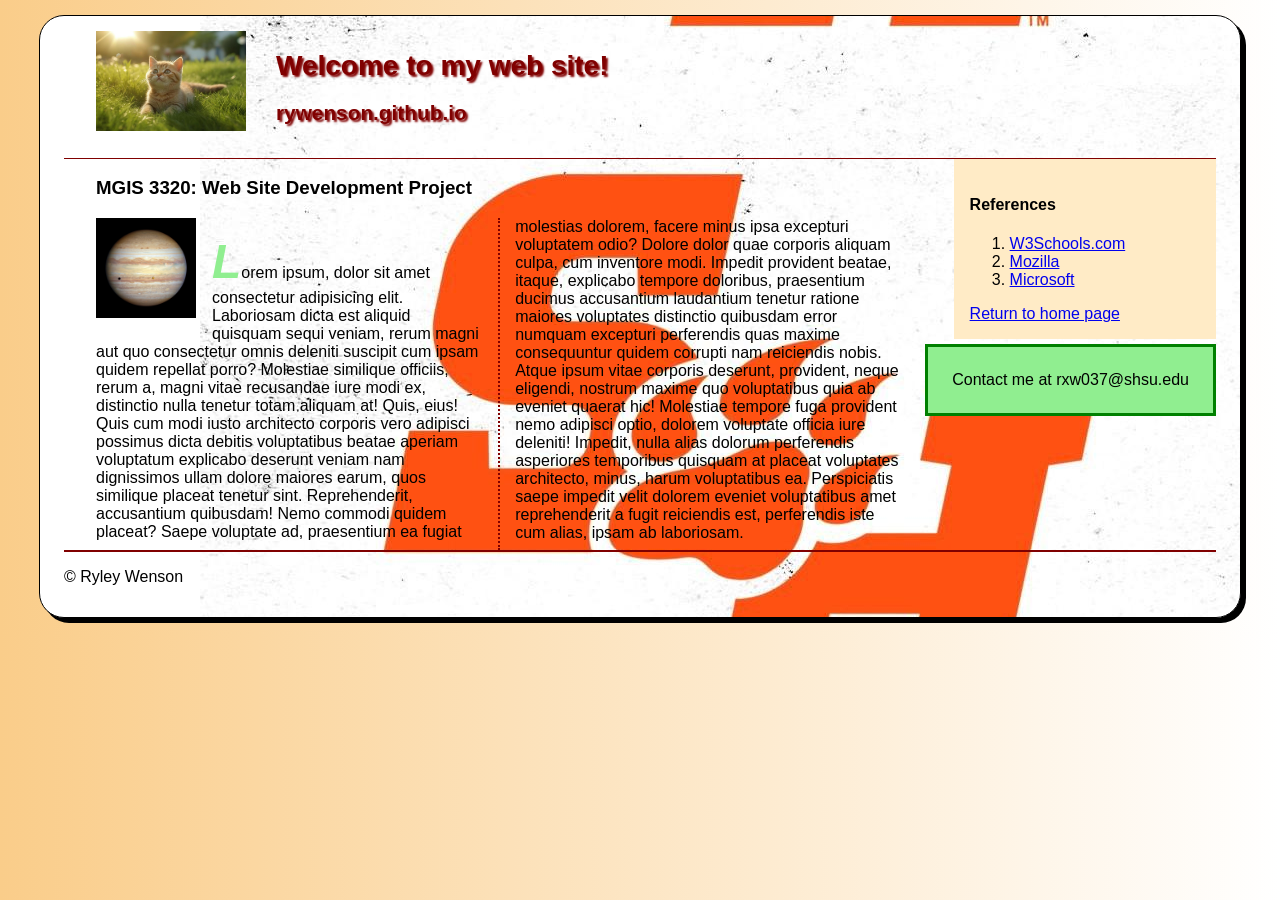
<file: project.html>
<!DOCTYPE html>
<html lang="en">
<head>
    <meta charset="UTF-8">
    <meta name="viewport" content="width=device-width, initial-scale=1.0">
    <title>Q4 | Project</title>
    <link rel="stylesheet" href="styles/project.css">
</head>
<body>
    <header>
        <img src="images/cat.jpg" alt="A cat" height="100">
        <h1 class="shadow">Welcome to my web site!</h1>
        <h2 class="shadow">rywenson.github.io</h2>
    </header>   
    <article>
        <h3> MGIS 3320: Web Site Development Project</h3>
        <img src="images/jupiter.jpg" alt="Jupiter's image" height="100">
        <p> Lorem ipsum, dolor sit amet consectetur adipisicing elit. Laboriosam dicta est aliquid quisquam sequi veniam, rerum magni aut quo consectetur omnis deleniti suscipit cum ipsam quidem repellat porro? Molestiae similique officiis, rerum a, magni vitae recusandae iure modi ex, distinctio nulla tenetur totam aliquam at! Quis, eius! Quis cum modi iusto architecto corporis vero adipisci possimus dicta debitis voluptatibus beatae aperiam voluptatum explicabo deserunt veniam nam dignissimos ullam dolore maiores earum, quos similique placeat tenetur sint. Reprehenderit, accusantium quibusdam! Nemo commodi quidem placeat? Saepe voluptate ad, praesentium ea fugiat molestias dolorem, facere minus ipsa excepturi voluptatem odio? Dolore dolor quae corporis aliquam culpa, cum inventore modi. Impedit provident beatae, itaque, explicabo tempore doloribus, praesentium ducimus accusantium laudantium tenetur ratione maiores voluptates distinctio quibusdam error numquam excepturi perferendis quas maxime consequuntur quidem corrupti nam reiciendis nobis. Atque ipsum vitae corporis deserunt, provident, neque eligendi, nostrum maxime quo voluptatibus quia ab eveniet quaerat hic! Molestiae tempore fuga provident nemo adipisci optio, dolorem voluptate officia iure deleniti! Impedit, nulla alias dolorum perferendis asperiores temporibus quisquam at placeat voluptates architecto, minus, harum voluptatibus ea. Perspiciatis saepe impedit velit dolorem eveniet voluptatibus amet reprehenderit a fugit reiciendis est, perferendis iste cum alias, ipsam ab laboriosam.</p>
    </article>
    <aside>
        <h4>References</h4>
        <ol>
            <li><a href= "https://www.w3schools.com/">W3Schools.com</a></li>
            <li><a href="https://developer.mozilla.org/en-US/">Mozilla</a></li>
            <li><a href="https://learn.microsoft.com/en-us/training/paths/build-web-pages-html-css-for-beginners/">Microsoft</a></li>
        </ol>
        <a href="index.html">Return to home page</a>
    </aside>
    <footer>
        <p>&copy; Ryley Wenson</p>
    </footer>
    <p class="fixed">Contact me at rxw037@shsu.edu</p>
</body>
</html>
</file>
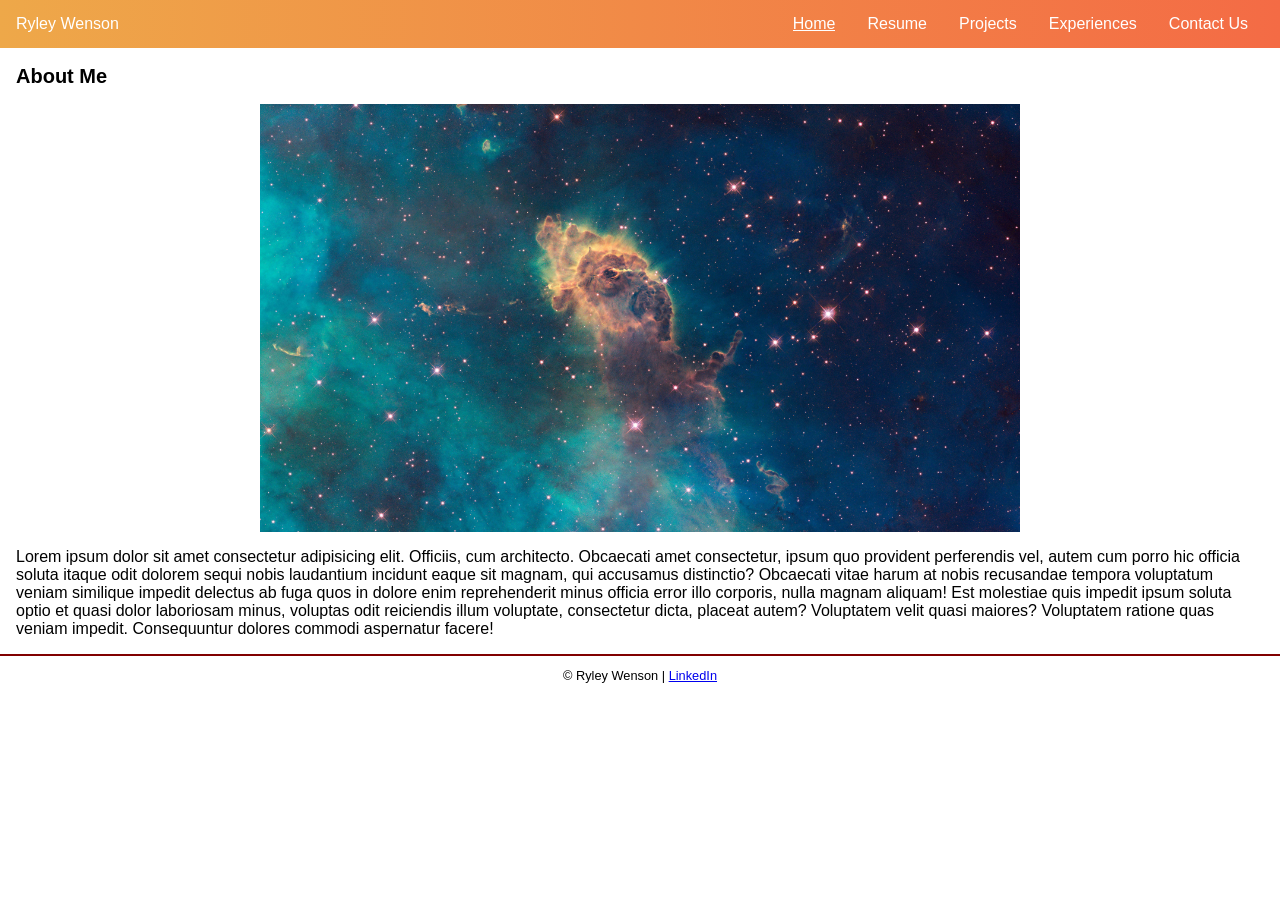
<file: rwd.html>
<!DOCTYPE html>
<html lang="en">
<head>
    <meta charset="UTF-8">
    <meta name="viewport" content="width=device-width, initial-scale=1.0">
    <title>Q6</title>
    <link rel="stylesheet" href="styles/rwd.css"
</head>
<body>
    <section class="top-nav"> 
        <div> 
          <p>Ryley Wenson</p>	 
        </div> 
        <input id="menu-toggle" type="checkbox"> 
        <label class='menu-button-container' for="menu-toggle"> 
        <div class='menu-button'></div> 
        </label> 
        <ul class="menu">
            <li><a href= "index.html" class="current">Home</a></li>
            <li><a href= "files/resume.pdf" target="_blank">Resume</a></li>
            <li><a href= "project.html">Projects</a></li>
            <li><a href= "#">Experiences</a></li>
            <li><a href= "#">Contact Us</a></li>
        </ul>
    </section>
    <article>
        <h2>About Me</h2>
        <img src="images/space.jpg" alt= "Space Image" title="Space Image">
        <p> Lorem ipsum dolor sit amet consectetur adipisicing elit. Officiis, cum architecto. Obcaecati amet consectetur, ipsum quo provident perferendis vel, autem cum porro hic officia soluta itaque odit dolorem sequi nobis laudantium incidunt eaque sit magnam, qui accusamus distinctio? Obcaecati vitae harum at nobis recusandae tempora voluptatum veniam similique impedit delectus ab fuga quos in dolore enim reprehenderit minus officia error illo corporis, nulla magnam aliquam! Est molestiae quis impedit ipsum soluta optio et quasi dolor laboriosam minus, voluptas odit reiciendis illum voluptate, consectetur dicta, placeat autem? Voluptatem velit quasi maiores? Voluptatem ratione quas veniam impedit. Consequuntur dolores commodi aspernatur facere!</p>
    </article>
    <footer>
        <p>&copy; Ryley Wenson |
            <a href="https://www.linkedin.com" target="_blank">LinkedIn</a></p>
    </footer>
</body>
</html>
</file>
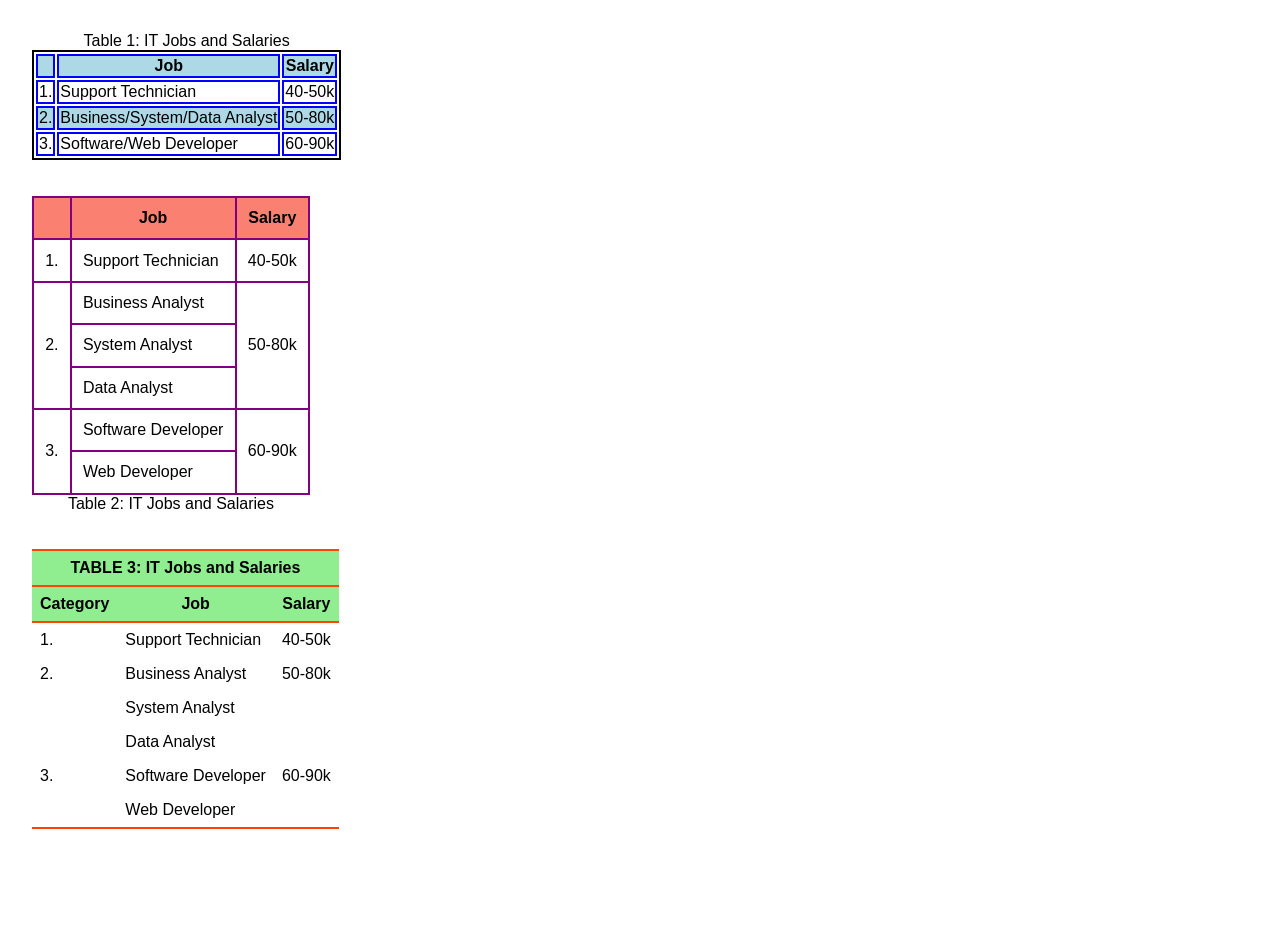
<file: table.html>
<!DOCTYPE html>
<html lang="en">
<head>
    <meta charset="UTF-8">
    <meta name="viewport" content="width=device-width, initial-scale=1.0">
    <title>Q7</title>
    <link rel="stylesheet" href="styles/table.css">
</head>
<body>
    <table class="first">         
        <caption>Table 1: IT Jobs and Salaries</caption> 
        <tr> 
            <th></th> 
            <th>Job</th> 
            <th>Salary</th> 
        </tr> 
        <tr> 
            <td>1.</td> 
            <td>Support Technician</td> 
            <td>40-50k</td> 
        </tr>
        <tr> 
            <td>2.</td> 
            <td>Business/System/Data Analyst</td> 
            <td>50-80k</td> 
        </tr>     
        <tr> 
            <td>3.</td> 
            <td>Software/Web Developer</td> 
            <td>60-90k</td> 
        </tr>         
       </table> 
       <br><br> 
<table class="second">         
        <caption>Table 2: IT Jobs and Salaries</caption> 
        </tr>    
        <tr> 
            <th></th> 
            <th>Job</th> 
            <th>Salary</th> 
        </tr> 
        <tr> 
            <td>1.</td> 
            <td>Support Technician</td> 
            <td>40-50k</td> 
        </tr> 
        <tr> 
            <td rowspan="3">2.</td> 
            <td>Business Analyst</td>             
            <td rowspan="3">50-80k</td> 
        </tr>     
        <tr> 
            <td>System Analyst</td>   
        </tr>   
        <tr> 
            <td>Data Analyst</td>   
        </tr>  
        <tr> 
            <td rowspan="2">3.</td> 
            <td>Software Developer</td> 
            <td rowspan="2">60-90k</td> 
        </tr>         
        <tr> 
            <td>Web Developer</td>   
        </tr>  
    </table> 
    <br><br>  

<table class="third">
    <thead>
        <tr>
            <th colspan="3">TABLE 3: IT Jobs and Salaries</th>
        </tr>
        <tr>
            <th>Category</th>
            <th>Job</th>
            <th>Salary</th>
        </tr>
    </thead>
    <tbody>
        <tr>
            <td rowspan="1">1.</td>
            <td>Support Technician</td>
            <td>40-50k</td>
        </tr>
        <tr>
            <td rowspan="3">2.</td>
            <td>Business Analyst</td>
            <td rowspan="3">50-80k</td>
        </tr>
        <tr>
            <td>System Analyst</td>
        </tr>
        <tr>
            <td>Data Analyst</td>
        </tr>
        <tr>
            <td rowspan="2">3.</td>
            <td>Software Developer</td>
            <td rowspan="2">60-90k</td>
        </tr>
        <tr>
            <td>Web Developer</td>
        </tr>
    </tbody>
</table>
<br><br>
</body>
</html>
</file>
<file: styles/main.css>
html {
    background-image: linear-gradient(to bottom, white 0%, #facd8a 100%);
}
body {
    width: 1000px;
    background-color: white;
    font-family: Arial, Helvetica, sans-serif;
    font-size: 100%;
    margin: 15px auto;
    padding: 15px 1.5em;
    border: 1px solid black;
    border-radius: 25px;
    box-shadow: 5px 5px 0 0;
    background: url("/images/shsu.jpg") right repeat-y;
    background-attachment: fixed;
    background-color: white;
} 
a:focus, a:hover {
    font-style: italic;
    color: orangered;
}
header h1 {
    font-size: 175%;
    color: maroon;
    text-indent: 30px;    
}
header h2 {
    font-size: 130%;
    color:#800000;
    text-indent: 30px;  
}
header img {
    float: left;
    margin-left: 2em;
}
.shadow {
    text-shadow: 2px 2px 2px rgb(128, 0, 0);
}
main {
    clear: left;
}
main h3 {
    margin: 3em 2em 1.5em;
    border: 5px double blue;
    border-radius: 20px;
    box-shadow: 3px 3px 4px 4px red;
    padding: 1em;
    font-size: 105%;
}
main nav {
    margin: 1.5em 2em 1.5em;
    border: 5px dashed blue;
    border-radius: 20px;
    box-shadow: 3px 3px 4px 4px red;
    padding: 0.5em;
}
main div.contact {
    margin: 1.5em 2em 0 2em;
    border: 5px dotted blue;
    border-radius: 20px;
    box-shadow: 3px 3px 4px 4px red;
    padding: 1em; 

}
#list {
    line-height: 1.5em;
}
footer p.copyright {
    text-align: center;
    font-size: 80%;
}
</file>
<file: styles/exam.css>
html {
    background-image: linear-gradient(to left, white 0%, lightblue 100%);
}
body {
    width: 90%;
    height: 100%;
    background-color: white;
    font-family: Arial, Helvetica, sans-serif;
    font-size: 100%;
    margin: 15px auto;
    padding: 15px 1.5em;
    border: 1px solid black;
    border-radius: 25px;
    box-shadow: 5px 5px 0 0;
    background: url("/images/shsu.jpg") right repeat-y;
    background-attachment: fixed;
    background-color: white;
} 
#nav_menu ul { list-style-type: none; }
#nav_menu ul li { float: left; }
#nav_menu ul li a {
text-align: center;
display: block;
width: 175px;
padding: 1em 0;
text-decoration: none;
background-color: darkgreen;
color: white;
font-weight: bold;
border-right: 2px solid white; }
#nav_menu ul li a.lastitem { border-right: none; }
#nav_menu ul li a.current { color: yellow; } 

header {
    border-bottom: 3px solid darkgreen;
    padding-bottom: 1em;
    display: flow-root;
}
article {
    clear: left;
    width: 70%;
    float: left;
    column-count: 3;
    column-rule: 10px dotted darkgreen;
    column-gap: 2em;
    margin-left: 2em;
}
article h1{ 
    color: darkgreen;
}
article h2 {
    color: darkgreen
}
article h3 {
    column-span: all;
}
article img {
    float: left;
    margin-right: 1em;
    margin-bottom: 1em;
    width: 200px;
}
article p::first-letter {
    font-size: 3em;
    font-weight: bold;
    font-style: italic;
    color: purple;
}
aside {
    width: 18%;
    padding: 15px;
    background-color: lightgreen;
    border: 2px solid green;
    right: 2px;
    top: 200px;
    box-sizing: border-box;
    position: fixed; 
}
aside a {
    color: purple;
}
footer {
    clear: both;
    text-align: center;
    border-top: 3px solid darkgreen;
}
</file>
<file: styles/form.css>
fieldset { 
    width: 40em; 
    margin-top: 1em; 
    margin-bottom: 1em; 
    padding-top: .5em; 
} 

legend { 
    color: #931420; 
    font-weight: bold; 
    font-size: 85%; 
    margin-bottom: .5em; 
} 

label, input, select { 
    font-size: 90%; 
} 

label { 
    float: left; 
    width: 9em; 
    text-align: right; 
} 

input, select { 
    margin-left: .5em; 
    margin-bottom: .5em; 
} 

input:required { 
    border: 3px solid red; 
} 

input:valid { 
    border: 1px solid black; 
} 

input:invalid { 
    box-shadow: none; 
} 

br { 
    clear: both; 
} 

textarea { 
    height: 5em; 
    width: 35em; 
} 

#buttons input { 
    width: 10em; 
}
</file>
<file: styles/menu.css>
#nav_menu ul { list-style-type: none; }
#nav_menu ul li { float: left; }
#nav_menu ul li a {
text-align: center;
display: block;
width: 175px;
padding: 1em 0; /* padding above and below a
elements */
text-decoration: none;
background-color: blue;
color: white;
font-weight: bold;
border-right: 2px solid white; }
#nav_menu ul li a.lastitem { border-right: none; }
#nav_menu ul li a.current { color: yellow; } 

article h1 {
    clear: left;
}

aside ol {
    list-style-type: upper-roman;
}
aside ul {
    list-style-type: square;
}
</file>
<file: styles/project.css>
html {
    background-image: linear-gradient(to left, white 0%, #facd8a 100%);
}
body {
    width: 90%;
    background-color: white;
    font-family: Arial, Helvetica, sans-serif;
    font-size: 100%;
    margin: 15px auto;
    padding: 15px 1.5em;
    border: 1px solid black;
    border-radius: 25px;
    box-shadow: 5px 5px 0 0;
    background: url("/images/shsu.jpg") right repeat-y;
    background-attachment: fixed;
    background-color: white;
} 
a:focus, a:hover {
    font-style: italic;
    color: orangered;
    border: 3px blue;
    border-style: dotted solid; 
}
header h1 {
    font-size: 175%;
    color: maroon;
    text-indent: 30px;    
}
header h2 {
    font-size: 130%;
    color:#800000;
    text-indent: 30px;  
}
header img {
    float: left;
    margin-left: 2em;
}
header {
    border-bottom: 1px solid maroon;
    padding-bottom: 1em;
    display: flow-root;
}
.shadow {
    text-shadow: 2px 2px 2px rgb(128, 0, 0);
}
article {
    clear: left;
    width: 70%;
    float: left;
    column-count: 2;
    column-rule: 2px dotted maroon;
    column-gap: 2em;
    margin-left: 2em;
}
article h3 {
    column-span: all;
}
article img {
    float: left;
    margin-right: 1em;
    margin-bottom: 1em;
}
article p::first-letter {
    font-size: 3em;
    font-weight: bold;
    font-style: italic;
    color: lightgreen
}
aside {
    width: 20%;
    float: right;
    background-color: #ffebc6;
    padding: 1em;
}
footer {
    clear: both;
    border-top: 2px solid maroon;
}
p.fixed {
    position: fixed;
    right: 5%;
    bottom: 52%;
    width: auto;
    padding: 1.5em;
    background-color: lightgreen;
    border: 3px solid green;
}
</file>
<file: styles/rwd.css>
html, body { 
margin: 0; 
height: 100%; 
font-size: 100%; 
} 

* { 
font-family: Verdana, Arial, Helvetica, sans-serif; 
box-sizing: border-box; 
} 

/*---------------------------------------------------------------*/ 

.top-nav { 
display: flex; 
flex-direction: row; 
align-items: center; 
justify-content: space-between; 
background-color: #00BAF0; 
background: linear-gradient(to left, #f46b45, #eea849); 
/* W3C, IE 10+/ Edge, Firefox 16+, Chrome 26+, Opera 12+, Safari 7+ */ 
color: #FFF; 
height: 3em; 
padding: 1em; 
} 

.menu { 
display: flex; 
flex-direction: row; 
list-style-type: none; 
margin: 0; 
padding: 0; 
} 

.menu > li { 
margin: 0 1rem; 
overflow: hidden; 
} 

.menu-button-container { 
display: none; 
height: 100%; 
width: 30px; 
cursor: pointer; 
flex-direction: column; 
justify-content: center; 
align-items: center; 
} 

#menu-toggle { 
display: none; 
} 

.menu-button, 
.menu-button::before, 
.menu-button::after { 
display: block; 
background-color: #fff; 
position: absolute; 
height: 4px; 
width: 30px; 
transition: transform 400ms cubic-bezier(0.23, 1, 0.32, 1); 
border-radius: 2px; 
} 

.menu-button::before { 
content: ''; 
margin-top: -8px; 
} 

.menu-button::after { 
content: ''; 
margin-top: 8px; 
} 

#menu-toggle:checked + .menu-button-container .menu-button::before { 
margin-top: 0px; 
transform: rotate(405deg); 
} 

#menu-toggle:checked + .menu-button-container .menu-button { 
background: rgba(255, 255, 255, 0); 
} 

#menu-toggle:checked + .menu-button-container .menu-button::after { 
margin-top: 0px; 
transform: rotate(-405deg); 
} 

/*----end of menu*/ 

section a {
    text-decoration: none;
    color: white
}

.menu a:hover, a.current {
    text-decoration: underline
}

article {
    padding: 0 1em;
}

article h2 {
    font-size: 1.25em;
}

article p{
    font-size: 1em;
}

article img {
    margin: auto;
    display: block;
    width: 100%;
    max-width: 760px;
}

footer {
    border-top: 2px solid maroon;
    text-align: center;
    font-size: .8em;
}

@media only screen and (max-width:700px) {

.menu > li {
}

.menu > li:not(:last-child) {
    border-bottom: 1px solid #444; 
}

.menu-button-container { 
    display: flex; 
} 

.menu { 
    position: absolute; 
    top: 0; 
    margin-top: 50px; 
    left: 0; 
    flex-direction: column; 
    width: 100%; 
    justify-content: center; 
    align-items: center; 
} 

#menu-toggle ~ .menu li { 
    height: 0; 
    margin: 0; 
    padding: 0; 
    border: 0; 
    transition: height 400ms cubic-bezier(0.23, 1, 0.32, 1); 
} 

#menu-toggle:checked ~ .menu li { 
    border: 1px solid #333; 
    height: 2.5em; 
    padding: 0.5em; 
    transition: height 400ms cubic-bezier(0.23, 1, 0.32, 1); 
} 

.menu > li { 
    display: flex; 
    justify-content: center; 
    margin: 0; 
    padding: 0.5em 0; 
    width: 100%; 
    color: white; 
    background-color: #222; 
} 

.menu > li:not(:last-child) { 
    border-bottom: 1px solid #444; 
} 

article h2 {
    font-size: 1.1em;
}

article p {
    font-size: .8em;
}

footer {
    border-top: 1px solid #f46b45;
    text-align: center; 
    font-size:.6em;
}
}
</file>
<file: styles/table.css>
html, body { 
margin: 1em; 
height: 100%; 
font-size: 100%; 
} 

* { 
font-family: Verdana, Arial, Helvetica, sans-serif; 
} 

/*-----------------------------------------------------------*/ 

table.first { 
    border-collapse: separate; 
    border: 2px solid black;     
} 

table.first th, table.first td { 
    border: 2px solid blue; 
} 

table.first tr:nth-child(odd) { 
    background-color: lightblue; 
} 

/*-----------------------------------------------------------*/ 

table.second {     
    border-collapse: collapse;  
    border: 2px solid purple;    
    caption-side: bottom; 
} 

table.second th { 
    background-color: salmon; 
} 

table.second th, table.second td { 
    padding: 0.7em;   
    vertical-align: middle; 
    border: 2px solid purple; 
} 

table.second thead tr:first-child{      
    border-bottom: 2px solid purple; 
} 

/*-----------------------------------------------------------*/ 

table.third {
    border-collapse: collapse;
}

table.third th, table.third td {
    padding: 0.5em;
    vertical-align: top;
}

table.third th {
    background-color: lightgreen;
}

table.third thead tr:first-child {
    border-top: 2px solid orangered;
    border-bottom: 2px solid orangered;
}

table.third thead tr:last-child {
    border-bottom: 2px solid orangered;
}

table.third tbody tr:last-child {
    border-bottom: 2px solid orangered;
}

@media only screen and (max-width: 425px) { 
    th, td { 
        display: block; 
    } 

    thead, td.number { 
        display: none; 
        padding: 0; 
    }     
}
</file>
